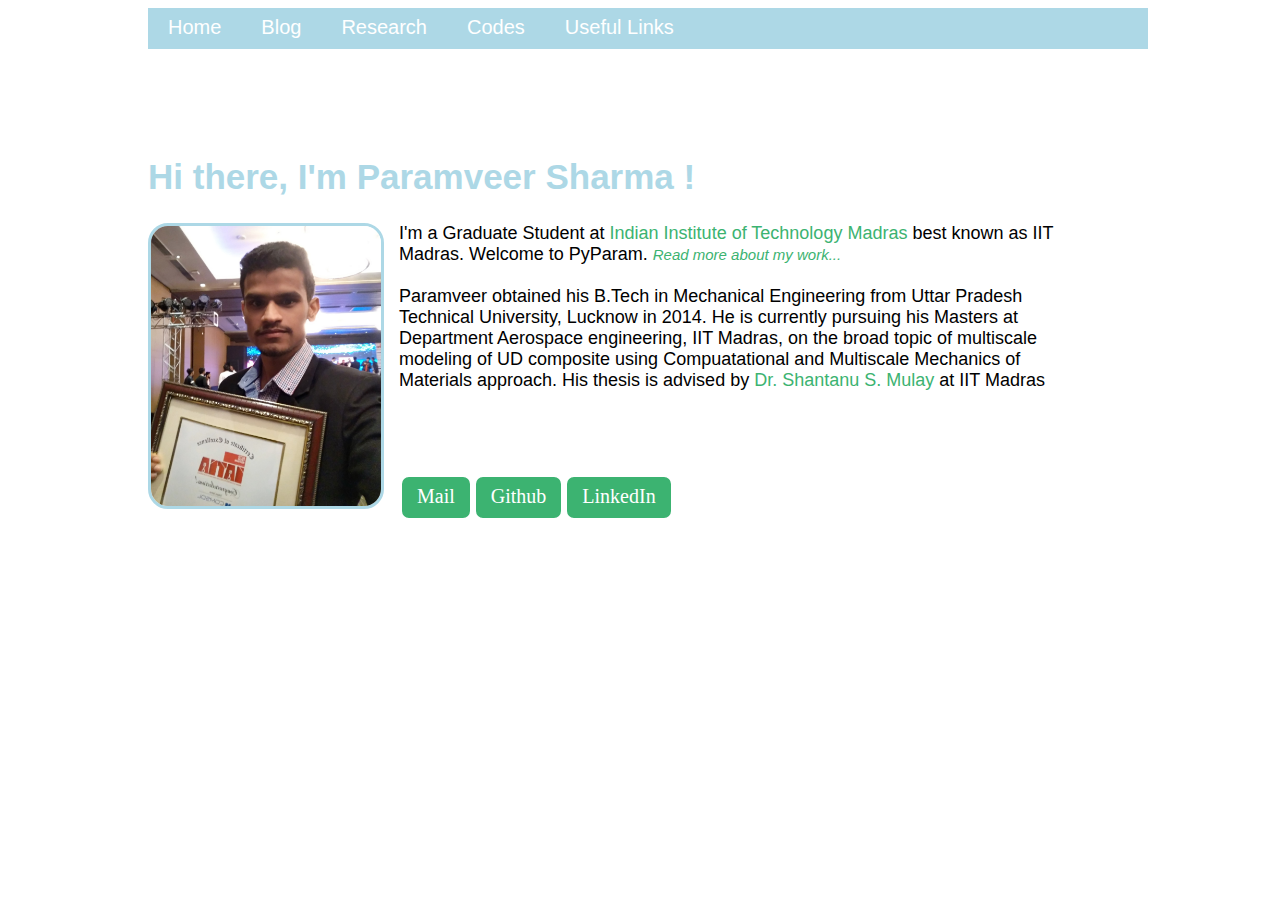
<file: index.html>
<!DOCTYPE html>
<html>
	<link href ='style.css' rel = 'stylesheet'>
	<head>
		<title>Pyparam</title>
	
	</head>
	<body>
		<header style="position: fiexed;">
		<nav>
    		<ul class='nav'>
			<li ><a href="/">Home</a></li>
        		<li><a href="/blog">Blog</a></li>
			<li><a href="/research">Research</a></li>
			<li><a href="/codes_removethisextensiontoview">Codes</a></li>
			<li><a href="/usefullinks">Useful Links</a></li>
        	</ul>
		</nav>
		<header/>
		<div class="container">
    		<div class="blurb">
        		<h1>Hi there, I'm Paramveer Sharma !</h1>
				<p><img src="admin.jpg" alt="admin" style="width:230px;height:280px;margin-right:15px;">I'm a 
					Graduate Student at <a class='inline' href='https://www.iitm.ac.in/'>Indian Institute
					of Technology Madras</a> best known as IIT Madras. Welcome to PyParam. <a class='link'
					href="/research"><em>Read more about my work...</em></a> <br /><br />Paramveer obtained 
					his B.Tech in Mechanical Engineering from Uttar Pradesh Technical University, Lucknow in 2014.
					He is currently pursuing his Masters at Department Aerospace engineering, IIT Madras, on the broad topic
					of multiscale modeling of UD composite using Compuatational and Multiscale Mechanics of Materials 
					approach. His thesis is advised by <a class='inline' href='https://ae.iitm.ac.in/~ssmulay/'>Dr. Shantanu S. Mulay</a> at IIT Madras</p>
    		</div><!-- /.blurb -->
		</div><!-- /.container -->
		<footer>
    		<ul class='foot'>
        		<li class='footer'><a href="mailto:paramveersharma9@gmail.com">Mail</a></li>
        		<li class='footer'><a href="https://github.com/pyparam">Github</a></li>
                <li class='footer'><a href="https://linkedin.com/in/paramveersharma">LinkedIn</a></li>
			</ul>
</file>
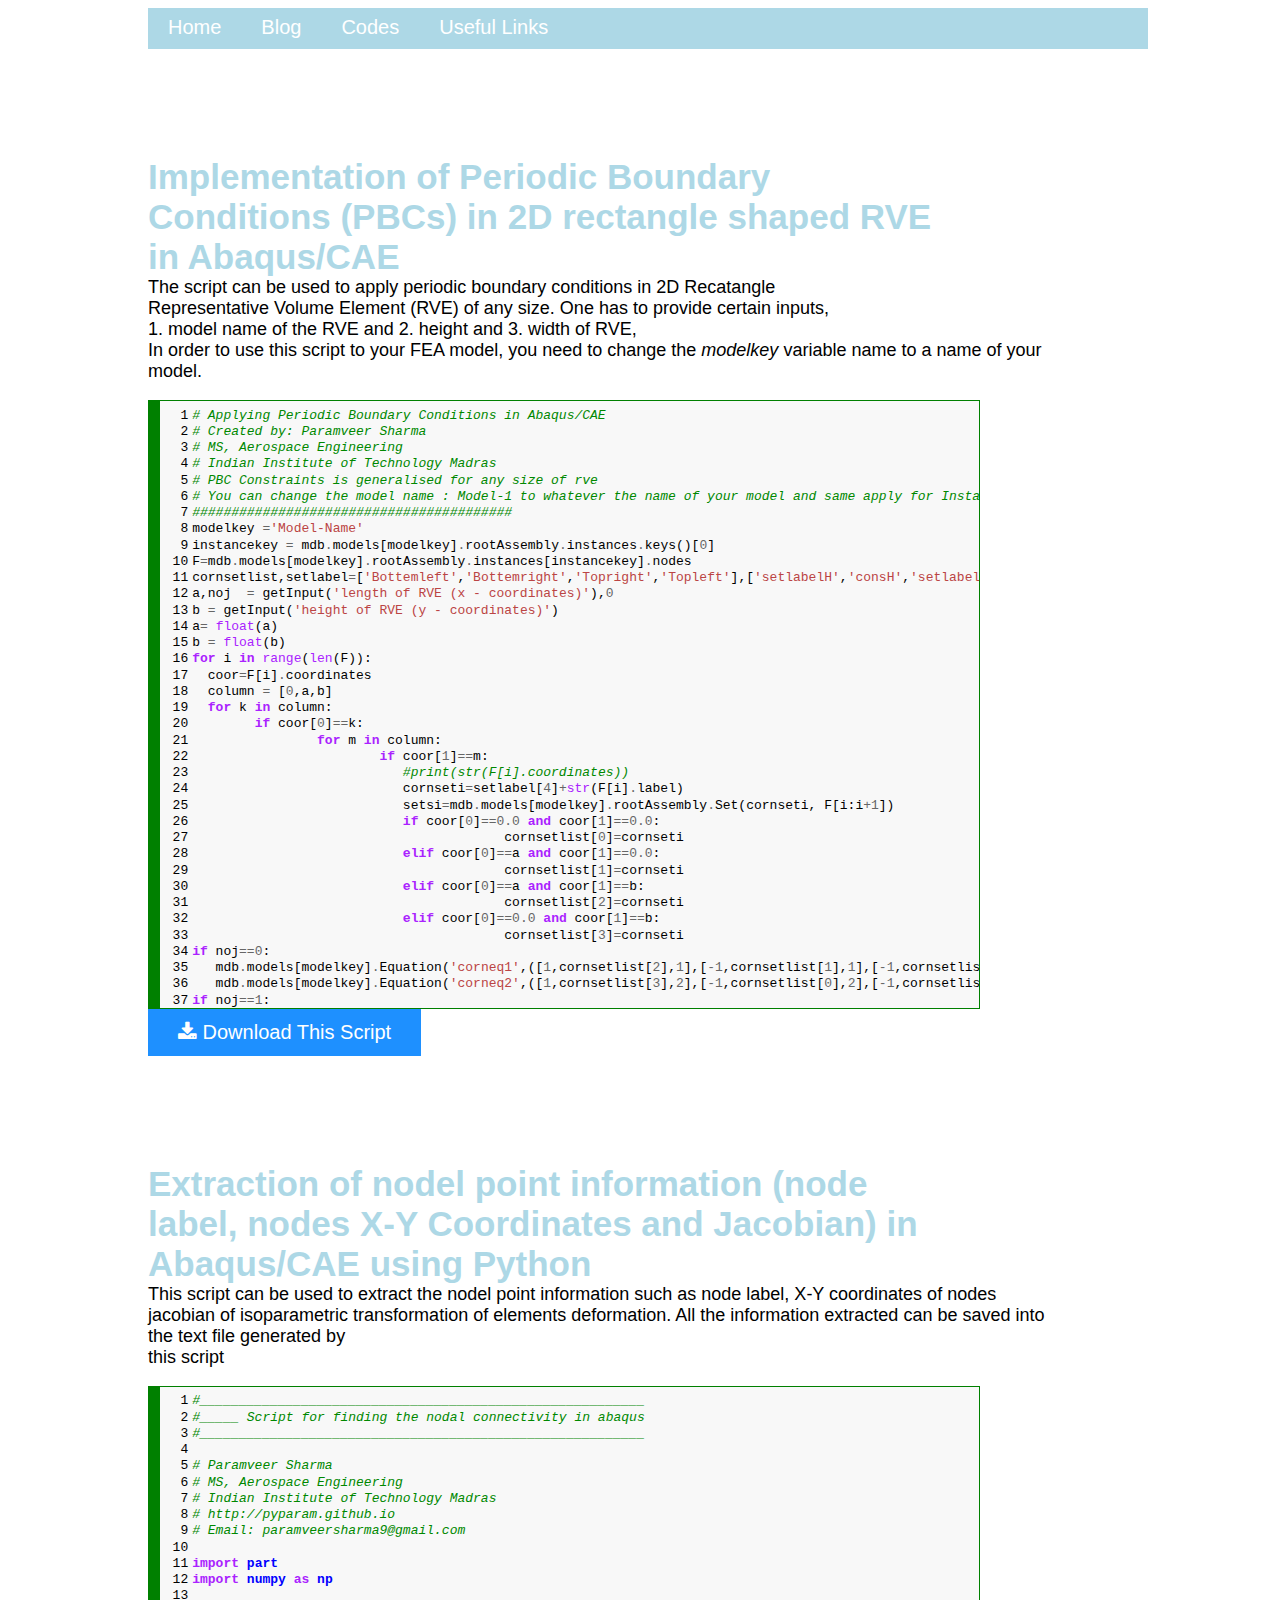
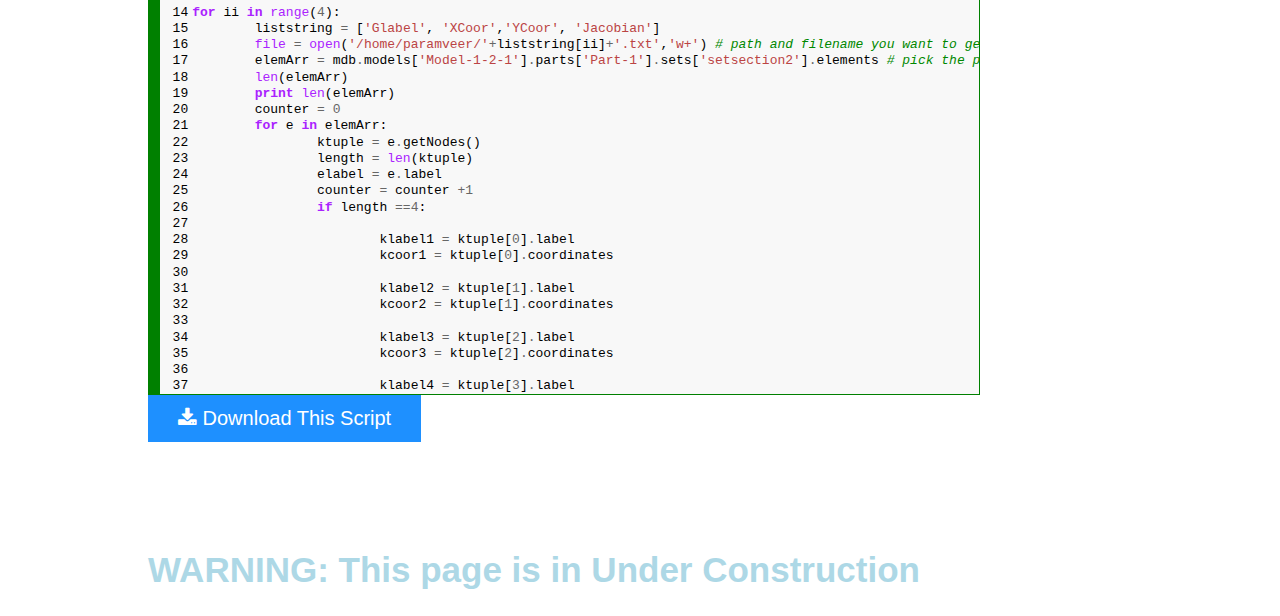
<file: codes.html>
<!DOCTYPE html>
<html>
	<link href ='style.css' rel = 'stylesheet'>
	<head>
		<title>Pyparam</title>
	<link rel="stylesheet" href="https://cdnjs.cloudflare.com/ajax/libs/font-awesome/4.7.0/css/font-awesome.min.css">
	<style>
	.btn {
    background-color: DodgerBlue;
    border: none;
    color: white;
    padding: 12px 30px;
    cursor: pointer;
    font-size: 20px;
}

/* Darker background on mouse-over */
.btn:hover {
    background-color: RoyalBlue;
}
</style>
	
	</head>
	<body>
		<nav>
    		<ul class='nav'>
        		<li ><a href="/">Home</a></li>
        		<li><a href="/blog">Blog</a></li>
			<li><a href="/codes">Codes</a></li>
			<li><a href="/usefullinks">Useful Links</a></li>
        	</ul>
		</nav>
<h1>Implementation of Periodic Boundary Conditions (PBCs) in 2D rectangle shaped RVE in Abaqus/CAE </h1><br>
		<br>
		<p> The script can be used to apply periodic boundary conditions in 2D Recatangle <br>
		 Representative Volume Element (RVE) of any size. One has to provide certain inputs,<br> 
		1. model name of the RVE and 2. height and 3. width of RVE, <br>
		In order to use this script to your FEA model, you need to change the <em>modelkey</em> variable name to 
			a name of your model. 
			
		
<!-- HTML generated using hilite.me --><div style="background: #f8f8f8; overflow:scroll;width:800px;height:600px;border:solid green;border-width:.1em .1em .1em .8em;padding:.2em .6em;"><table><tr><td><pre style="margin: 0; line-height: 125%"> 1
 2
 3
 4
 5
 6
 7
 8
 9
10
11
12
13
14
15
16
17
18
19
20
21
22
23
24
25
26
27
28
29
30
31
32
33
34
35
36
37
38
39
40
41
42
43
44
45
46
47
48
49
50
51
52
53
54
55
56
57
58
59
60
61
62
63
64
65
66
67
68
69
70
71
72
73
74
75
76
77
78
79
80
81
82
83
84
85
86
87
88</pre></td><td><pre style="margin: 0; line-height: 125%"><span style="color: #008800; font-style: italic"># Applying Periodic Boundary Conditions in Abaqus/CAE</span>
<span style="color: #008800; font-style: italic"># Created by: Paramveer Sharma</span>
<span style="color: #008800; font-style: italic"># MS, Aerospace Engineering</span>
<span style="color: #008800; font-style: italic"># Indian Institute of Technology Madras</span>
<span style="color: #008800; font-style: italic"># PBC Constraints is generalised for any size of rve </span>
<span style="color: #008800; font-style: italic"># You can change the model name : Model-1 to whatever the name of your model and same apply for Instance, 	</span>
<span style="color: #008800; font-style: italic">#########################################</span>
modelkey <span style="color: #666666">=</span><span style="color: #BB4444">&#39;Model-Name&#39;</span>
instancekey <span style="color: #666666">=</span> mdb<span style="color: #666666">.</span>models[modelkey]<span style="color: #666666">.</span>rootAssembly<span style="color: #666666">.</span>instances<span style="color: #666666">.</span>keys()[<span style="color: #666666">0</span>]
F<span style="color: #666666">=</span>mdb<span style="color: #666666">.</span>models[modelkey]<span style="color: #666666">.</span>rootAssembly<span style="color: #666666">.</span>instances[instancekey]<span style="color: #666666">.</span>nodes
cornsetlist,setlabel<span style="color: #666666">=</span>[<span style="color: #BB4444">&#39;Bottemleft&#39;</span>,<span style="color: #BB4444">&#39;Bottemright&#39;</span>,<span style="color: #BB4444">&#39;Topright&#39;</span>,<span style="color: #BB4444">&#39;Topleft&#39;</span>],[<span style="color: #BB4444">&#39;setlabelH&#39;</span>,<span style="color: #BB4444">&#39;consH&#39;</span>,<span style="color: #BB4444">&#39;setlabelV&#39;</span>,<span style="color: #BB4444">&#39;consV&#39;</span>,<span style="color: #BB4444">&#39;corn&#39;</span>,<span style="color: #BB4444">&#39;U&#39;</span>,<span style="color: #BB4444">&#39;V&#39;</span>]
a,noj  <span style="color: #666666">=</span> getInput(<span style="color: #BB4444">&#39;length of RVE (x - coordinates)&#39;</span>),<span style="color: #666666">0</span>
b <span style="color: #666666">=</span> getInput(<span style="color: #BB4444">&#39;height of RVE (y - coordinates)&#39;</span>)
a<span style="color: #666666">=</span> <span style="color: #AA22FF">float</span>(a)
b <span style="color: #666666">=</span> <span style="color: #AA22FF">float</span>(b)
<span style="color: #AA22FF; font-weight: bold">for</span> i <span style="color: #AA22FF; font-weight: bold">in</span> <span style="color: #AA22FF">range</span>(<span style="color: #AA22FF">len</span>(F)):
  coor<span style="color: #666666">=</span>F[i]<span style="color: #666666">.</span>coordinates
  column <span style="color: #666666">=</span> [<span style="color: #666666">0</span>,a,b]
  <span style="color: #AA22FF; font-weight: bold">for</span> k <span style="color: #AA22FF; font-weight: bold">in</span> column:
	<span style="color: #AA22FF; font-weight: bold">if</span> coor[<span style="color: #666666">0</span>]<span style="color: #666666">==</span>k:
		<span style="color: #AA22FF; font-weight: bold">for</span> m <span style="color: #AA22FF; font-weight: bold">in</span> column:
			<span style="color: #AA22FF; font-weight: bold">if</span> coor[<span style="color: #666666">1</span>]<span style="color: #666666">==</span>m:
			   <span style="color: #008800; font-style: italic">#print(str(F[i].coordinates))</span>
			   cornseti<span style="color: #666666">=</span>setlabel[<span style="color: #666666">4</span>]<span style="color: #666666">+</span><span style="color: #AA22FF">str</span>(F[i]<span style="color: #666666">.</span>label)
			   setsi<span style="color: #666666">=</span>mdb<span style="color: #666666">.</span>models[modelkey]<span style="color: #666666">.</span>rootAssembly<span style="color: #666666">.</span>Set(cornseti, F[i:i<span style="color: #666666">+1</span>])
			   <span style="color: #AA22FF; font-weight: bold">if</span> coor[<span style="color: #666666">0</span>]<span style="color: #666666">==0.0</span> <span style="color: #AA22FF; font-weight: bold">and</span> coor[<span style="color: #666666">1</span>]<span style="color: #666666">==0.0</span>:
					cornsetlist[<span style="color: #666666">0</span>]<span style="color: #666666">=</span>cornseti
			   <span style="color: #AA22FF; font-weight: bold">elif</span> coor[<span style="color: #666666">0</span>]<span style="color: #666666">==</span>a <span style="color: #AA22FF; font-weight: bold">and</span> coor[<span style="color: #666666">1</span>]<span style="color: #666666">==0.0</span>:
					cornsetlist[<span style="color: #666666">1</span>]<span style="color: #666666">=</span>cornseti
			   <span style="color: #AA22FF; font-weight: bold">elif</span> coor[<span style="color: #666666">0</span>]<span style="color: #666666">==</span>a <span style="color: #AA22FF; font-weight: bold">and</span> coor[<span style="color: #666666">1</span>]<span style="color: #666666">==</span>b:
					cornsetlist[<span style="color: #666666">2</span>]<span style="color: #666666">=</span>cornseti
			   <span style="color: #AA22FF; font-weight: bold">elif</span> coor[<span style="color: #666666">0</span>]<span style="color: #666666">==0.0</span> <span style="color: #AA22FF; font-weight: bold">and</span> coor[<span style="color: #666666">1</span>]<span style="color: #666666">==</span>b:
					cornsetlist[<span style="color: #666666">3</span>]<span style="color: #666666">=</span>cornseti
<span style="color: #AA22FF; font-weight: bold">if</span> noj<span style="color: #666666">==0</span>:
   mdb<span style="color: #666666">.</span>models[modelkey]<span style="color: #666666">.</span>Equation(<span style="color: #BB4444">&#39;corneq1&#39;</span>,([<span style="color: #666666">1</span>,cornsetlist[<span style="color: #666666">2</span>],<span style="color: #666666">1</span>],[<span style="color: #666666">-1</span>,cornsetlist[<span style="color: #666666">1</span>],<span style="color: #666666">1</span>],[<span style="color: #666666">-1</span>,cornsetlist[<span style="color: #666666">3</span>],<span style="color: #666666">1</span>],[<span style="color: #666666">1</span>,cornsetlist[<span style="color: #666666">0</span>],<span style="color: #666666">1</span>]))
   mdb<span style="color: #666666">.</span>models[modelkey]<span style="color: #666666">.</span>Equation(<span style="color: #BB4444">&#39;corneq2&#39;</span>,([<span style="color: #666666">1</span>,cornsetlist[<span style="color: #666666">3</span>],<span style="color: #666666">2</span>],[<span style="color: #666666">-1</span>,cornsetlist[<span style="color: #666666">0</span>],<span style="color: #666666">2</span>],[<span style="color: #666666">-1</span>,cornsetlist[<span style="color: #666666">2</span>],<span style="color: #666666">2</span>],[<span style="color: #666666">1</span>,cornsetlist[<span style="color: #666666">1</span>],<span style="color: #666666">2</span>]))
<span style="color: #AA22FF; font-weight: bold">if</span> noj<span style="color: #666666">==1</span>:
   mdb<span style="color: #666666">.</span>models[modelkey]<span style="color: #666666">.</span>Equation(<span style="color: #BB4444">&#39;corneq1&#39;</span>,([<span style="color: #666666">1</span>,cornsetlist[<span style="color: #666666">1</span>],<span style="color: #666666">1</span>],[<span style="color: #666666">-1</span>,cornsetlist[<span style="color: #666666">2</span>],<span style="color: #666666">1</span>],[<span style="color: #666666">-1</span>,cornsetlist[<span style="color: #666666">3</span>],<span style="color: #666666">1</span>],[<span style="color: #666666">1</span>,cornsetlist[<span style="color: #666666">0</span>],<span style="color: #666666">1</span>]))
   mdb<span style="color: #666666">.</span>models[modelkey]<span style="color: #666666">.</span>Equation(<span style="color: #BB4444">&#39;corneq2&#39;</span>,([<span style="color: #666666">1</span>,cornsetlist[<span style="color: #666666">2</span>],<span style="color: #666666">2</span>],[<span style="color: #666666">-1</span>,cornsetlist[<span style="color: #666666">1</span>],<span style="color: #666666">2</span>],[<span style="color: #666666">-1</span>,cornsetlist[<span style="color: #666666">3</span>],<span style="color: #666666">2</span>],[<span style="color: #666666">1</span>,cornsetlist[<span style="color: #666666">0</span>],<span style="color: #666666">2</span>]))
<span style="color: #AA22FF; font-weight: bold">if</span> noj<span style="color: #666666">==2</span>:
  mdb<span style="color: #666666">.</span>models[modelkey]<span style="color: #666666">.</span>Equation(<span style="color: #BB4444">&#39;corneq1&#39;</span>,([<span style="color: #666666">1</span>,cornsetlist[<span style="color: #666666">2</span>],<span style="color: #666666">1</span>],[<span style="color: #666666">-1</span>,cornsetlist[<span style="color: #666666">1</span>],<span style="color: #666666">1</span>],[<span style="color: #666666">-1</span>,cornsetlist[<span style="color: #666666">3</span>],<span style="color: #666666">1</span>],[<span style="color: #666666">1</span>,cornsetlist[<span style="color: #666666">0</span>],<span style="color: #666666">1</span>]))
  mdb<span style="color: #666666">.</span>models[modelkey]<span style="color: #666666">.</span>Equation(<span style="color: #BB4444">&#39;corneq2&#39;</span>,([<span style="color: #666666">1</span>,cornsetlist[<span style="color: #666666">2</span>],<span style="color: #666666">2</span>],[<span style="color: #666666">-1</span>,cornsetlist[<span style="color: #666666">1</span>],<span style="color: #666666">2</span>],[<span style="color: #666666">-1</span>,cornsetlist[<span style="color: #666666">3</span>],<span style="color: #666666">2</span>],[<span style="color: #666666">1</span>,cornsetlist[<span style="color: #666666">0</span>],<span style="color: #666666">2</span>]))
column <span style="color: #666666">=</span> [<span style="color: #666666">0</span>,a,b]
l1,l2,l3,l4<span style="color: #666666">=</span>[],[],[],[] <span style="color: #008800; font-style: italic">###l1,l2,l3,l4 is list of node index position which situated at Bottem, Top, Right and Left respectively.</span>
<span style="color: #AA22FF; font-weight: bold">for</span> i <span style="color: #AA22FF; font-weight: bold">in</span> <span style="color: #AA22FF">range</span>(<span style="color: #AA22FF">len</span>(F)):
	coor<span style="color: #666666">=</span>F[i]<span style="color: #666666">.</span>coordinates
	<span style="color: #AA22FF; font-weight: bold">if</span> coor[<span style="color: #666666">1</span>]<span style="color: #666666">==0</span>:
		<span style="color: #AA22FF; font-weight: bold">if</span> coor[<span style="color: #666666">0</span>]<span style="color: #666666">!=0</span> <span style="color: #AA22FF; font-weight: bold">and</span> coor[<span style="color: #666666">0</span>]<span style="color: #666666">!=</span>a:
			l2<span style="color: #666666">.</span>append(i);
	<span style="color: #AA22FF; font-weight: bold">if</span> coor[<span style="color: #666666">1</span>]<span style="color: #666666">==</span>b:
		<span style="color: #AA22FF; font-weight: bold">if</span> coor[<span style="color: #666666">0</span>]<span style="color: #666666">!=0</span> <span style="color: #AA22FF; font-weight: bold">and</span> coor[<span style="color: #666666">0</span>]<span style="color: #666666">!=</span>a:
			l1<span style="color: #666666">.</span>append(i);
	<span style="color: #AA22FF; font-weight: bold">if</span> coor[<span style="color: #666666">0</span>]<span style="color: #666666">==0</span>:
		<span style="color: #AA22FF; font-weight: bold">if</span> coor[<span style="color: #666666">1</span>]<span style="color: #666666">!=0</span> <span style="color: #AA22FF; font-weight: bold">and</span> coor[<span style="color: #666666">1</span>]<span style="color: #666666">!=</span>b:
			l4<span style="color: #666666">.</span>append(i);
	<span style="color: #AA22FF; font-weight: bold">if</span> coor[<span style="color: #666666">0</span>]<span style="color: #666666">==</span>a:
		<span style="color: #AA22FF; font-weight: bold">if</span> coor[<span style="color: #666666">1</span>]<span style="color: #666666">!=0</span> <span style="color: #AA22FF; font-weight: bold">and</span> coor[<span style="color: #666666">1</span>]<span style="color: #666666">!=</span>b:
			l3<span style="color: #666666">.</span>append(i);

<span style="color: #AA22FF; font-weight: bold">for</span> i <span style="color: #AA22FF; font-weight: bold">in</span> <span style="color: #AA22FF">range</span>(<span style="color: #AA22FF">len</span>(l1)):
	coor1<span style="color: #666666">=</span>F[l1[i]]<span style="color: #666666">.</span>coordinates
	<span style="color: #AA22FF; font-weight: bold">for</span> j <span style="color: #AA22FF; font-weight: bold">in</span> <span style="color: #AA22FF">range</span>(<span style="color: #AA22FF">len</span>(l2)):
		coor2<span style="color: #666666">=</span>F[l2[j]]<span style="color: #666666">.</span>coordinates
		<span style="color: #AA22FF; font-weight: bold">if</span> coor1[<span style="color: #666666">0</span>] <span style="color: #666666">==</span> coor2[<span style="color: #666666">0</span>]:
			setlabeli<span style="color: #666666">=</span>setlabel[<span style="color: #666666">0</span>]<span style="color: #666666">+</span><span style="color: #AA22FF">str</span>(F[l1[i]]<span style="color: #666666">.</span>label)
			setlabelj<span style="color: #666666">=</span>setlabel[<span style="color: #666666">0</span>]<span style="color: #666666">+</span><span style="color: #AA22FF">str</span>(F[l2[j]]<span style="color: #666666">.</span>label)
			cequation1<span style="color: #666666">=</span>setlabel[<span style="color: #666666">1</span>]<span style="color: #666666">+</span><span style="color: #AA22FF">str</span>(F[l1[i]]<span style="color: #666666">.</span>label)<span style="color: #666666">+</span>setlabel[<span style="color: #666666">5</span>]<span style="color: #666666">+</span><span style="color: #AA22FF">str</span>(F[l2[j]]<span style="color: #666666">.</span>label)
			cequation2<span style="color: #666666">=</span>setlabel[<span style="color: #666666">1</span>]<span style="color: #666666">+</span><span style="color: #AA22FF">str</span>(F[l1[i]]<span style="color: #666666">.</span>label)<span style="color: #666666">+</span>setlabel[<span style="color: #666666">6</span>]<span style="color: #666666">+</span><span style="color: #AA22FF">str</span>(F[l2[j]]<span style="color: #666666">.</span>label)
			setsi<span style="color: #666666">=</span>mdb<span style="color: #666666">.</span>models[modelkey]<span style="color: #666666">.</span>rootAssembly<span style="color: #666666">.</span>Set(setlabeli, F[l1[i]:l1[i]<span style="color: #666666">+1</span>])
			setsj<span style="color: #666666">=</span>mdb<span style="color: #666666">.</span>models[modelkey]<span style="color: #666666">.</span>rootAssembly<span style="color: #666666">.</span>Set(setlabelj, F[l2[j]:l2[j]<span style="color: #666666">+1</span>])
			mdb<span style="color: #666666">.</span>models[modelkey]<span style="color: #666666">.</span>Equation(cequation1,([<span style="color: #666666">1</span>,setlabeli,<span style="color: #666666">1</span>],[<span style="color: #666666">-1</span>,setlabelj,<span style="color: #666666">1</span>],[<span style="color: #666666">-1</span>,cornsetlist[<span style="color: #666666">3</span>],<span style="color: #666666">1</span>],[<span style="color: #666666">1</span>,cornsetlist[<span style="color: #666666">0</span>],<span style="color: #666666">1</span>]))
			mdb<span style="color: #666666">.</span>models[modelkey]<span style="color: #666666">.</span>Equation(cequation2,([<span style="color: #666666">1</span>,setlabeli,<span style="color: #666666">2</span>],[<span style="color: #666666">-1</span>,setlabelj,<span style="color: #666666">2</span>],[<span style="color: #666666">-1</span>,cornsetlist[<span style="color: #666666">3</span>],<span style="color: #666666">2</span>],[<span style="color: #666666">1</span>,cornsetlist[<span style="color: #666666">0</span>],<span style="color: #666666">2</span>]))				
<span style="color: #AA22FF; font-weight: bold">for</span> i <span style="color: #AA22FF; font-weight: bold">in</span> <span style="color: #AA22FF">range</span>(<span style="color: #AA22FF">len</span>(l3)):
	coor1<span style="color: #666666">=</span>F[l3[i]]<span style="color: #666666">.</span>coordinates
	<span style="color: #AA22FF; font-weight: bold">for</span> j <span style="color: #AA22FF; font-weight: bold">in</span> <span style="color: #AA22FF">range</span>(<span style="color: #AA22FF">len</span>(l4)):
		coor2<span style="color: #666666">=</span>F[l4[j]]<span style="color: #666666">.</span>coordinates
		<span style="color: #AA22FF; font-weight: bold">if</span> coor1[<span style="color: #666666">1</span>] <span style="color: #666666">==</span> coor2[<span style="color: #666666">1</span>]:
			setlabeli<span style="color: #666666">=</span>setlabel[<span style="color: #666666">2</span>]<span style="color: #666666">+</span><span style="color: #AA22FF">str</span>(F[l3[i]]<span style="color: #666666">.</span>label)
			setlabelj<span style="color: #666666">=</span>setlabel[<span style="color: #666666">2</span>]<span style="color: #666666">+</span><span style="color: #AA22FF">str</span>(F[l4[j]]<span style="color: #666666">.</span>label)
			cequation1<span style="color: #666666">=</span>setlabel[<span style="color: #666666">3</span>]<span style="color: #666666">+</span><span style="color: #AA22FF">str</span>(F[l3[i]]<span style="color: #666666">.</span>label)<span style="color: #666666">+</span>setlabel[<span style="color: #666666">5</span>]<span style="color: #666666">+</span><span style="color: #AA22FF">str</span>(F[l4[j]]<span style="color: #666666">.</span>label)
			cequation2<span style="color: #666666">=</span>setlabel[<span style="color: #666666">3</span>]<span style="color: #666666">+</span><span style="color: #AA22FF">str</span>(F[l3[i]]<span style="color: #666666">.</span>label)<span style="color: #666666">+</span>setlabel[<span style="color: #666666">6</span>]<span style="color: #666666">+</span><span style="color: #AA22FF">str</span>(F[l4[j]]<span style="color: #666666">.</span>label)
			setsi<span style="color: #666666">=</span>mdb<span style="color: #666666">.</span>models[modelkey]<span style="color: #666666">.</span>rootAssembly<span style="color: #666666">.</span>Set(setlabeli, F[l3[i]:l3[i]<span style="color: #666666">+1</span>])
			setsj<span style="color: #666666">=</span>mdb<span style="color: #666666">.</span>models[modelkey]<span style="color: #666666">.</span>rootAssembly<span style="color: #666666">.</span>Set(setlabelj, F[l4[j]:l4[j]<span style="color: #666666">+1</span>])
			mdb<span style="color: #666666">.</span>models[modelkey]<span style="color: #666666">.</span>Equation(cequation1,([<span style="color: #666666">1</span>,setlabeli,<span style="color: #666666">1</span>],[<span style="color: #666666">-1</span>,setlabelj,<span style="color: #666666">1</span>],[<span style="color: #666666">-1</span>,cornsetlist[<span style="color: #666666">1</span>],<span style="color: #666666">1</span>],[<span style="color: #666666">1</span>,cornsetlist[<span style="color: #666666">0</span>],<span style="color: #666666">1</span>]))
			mdb<span style="color: #666666">.</span>models[modelkey]<span style="color: #666666">.</span>Equation(cequation2,([<span style="color: #666666">1</span>,setlabeli,<span style="color: #666666">2</span>],[<span style="color: #666666">-1</span>,setlabelj,<span style="color: #666666">2</span>],[<span style="color: #666666">-1</span>,cornsetlist[<span style="color: #666666">1</span>],<span style="color: #666666">2</span>],[<span style="color: #666666">1</span>,cornsetlist[<span style="color: #666666">0</span>],<span style="color: #666666">2</span>]))
<span style="color: #008800; font-style: italic">####################################################################</span>
<span style="color: #008800; font-style: italic">#PBC Constraints end</span>
<span style="color: #008800; font-style: italic">###################################################################</span>
</pre></td></tr></table></div>
<button class="btn"><i class="fa fa-download"></i> Download This Script</button>

<h1>Extraction of nodel point information (node label, nodes X-Y Coordinates and Jacobian) in Abaqus/CAE using Python</h1><br>
		<br>
<p> This script can be used to extract the nodel point information such as node label, X-Y coordinates of nodes<br>
	jacobian of isoparametric transformation of elements deformation. All the information extracted can be saved into the text file generated by <br>
		this script</p>
<!-- HTML generated using hilite.me --><div style="background: #f8f8f8; overflow:scroll;width:800px;height:600px;border:solid green;border-width:.1em .1em .1em .8em;padding:.2em .6em;"><table><tr><td><pre style="margin: 0; line-height: 125%"> 1
 2
 3
 4
 5
 6
 7
 8
 9
10
11
12
13
14
15
16
17
18
19
20
21
22
23
24
25
26
27
28
29
30
31
32
33
34
35
36
37
38
39
40
41
42
43
44
45
46
47
48
49
50
51
52
53
54
55
56
57
58
59
60
61
62
63
64
65
66
67
68
69
70
71
72
73
74
75
76
77
78
79</pre></td><td><pre style="margin: 0; line-height: 125%"><span style="color: #008800; font-style: italic">#_________________________________________________________</span>
<span style="color: #008800; font-style: italic">#_____ Script for finding the nodal connectivity in abaqus</span>
<span style="color: #008800; font-style: italic">#_________________________________________________________ </span>

<span style="color: #008800; font-style: italic"># Paramveer Sharma</span>
<span style="color: #008800; font-style: italic"># MS, Aerospace Engineering</span>
<span style="color: #008800; font-style: italic"># Indian Institute of Technology Madras</span>
<span style="color: #008800; font-style: italic"># http://pyparam.github.io </span>
<span style="color: #008800; font-style: italic"># Email: paramveersharma9@gmail.com</span>

<span style="color: #AA22FF; font-weight: bold">import</span> <span style="color: #0000FF; font-weight: bold">part</span>
<span style="color: #AA22FF; font-weight: bold">import</span> <span style="color: #0000FF; font-weight: bold">numpy</span> <span style="color: #AA22FF; font-weight: bold">as</span> <span style="color: #0000FF; font-weight: bold">np</span> 

<span style="color: #AA22FF; font-weight: bold">for</span> ii <span style="color: #AA22FF; font-weight: bold">in</span> <span style="color: #AA22FF">range</span>(<span style="color: #666666">4</span>):
	liststring <span style="color: #666666">=</span> [<span style="color: #BB4444">&#39;Glabel&#39;</span>, <span style="color: #BB4444">&#39;XCoor&#39;</span>,<span style="color: #BB4444">&#39;YCoor&#39;</span>, <span style="color: #BB4444">&#39;Jacobian&#39;</span>]
	<span style="color: #AA22FF">file</span> <span style="color: #666666">=</span> <span style="color: #AA22FF">open</span>(<span style="color: #BB4444">&#39;/home/paramveer/&#39;</span><span style="color: #666666">+</span>liststring[ii]<span style="color: #666666">+</span><span style="color: #BB4444">&#39;.txt&#39;</span>,<span style="color: #BB4444">&#39;w+&#39;</span>) <span style="color: #008800; font-style: italic"># path and filename you want to generate</span>
	elemArr <span style="color: #666666">=</span> mdb<span style="color: #666666">.</span>models[<span style="color: #BB4444">&#39;Model-1-2-1&#39;</span>]<span style="color: #666666">.</span>parts[<span style="color: #BB4444">&#39;Part-1&#39;</span>]<span style="color: #666666">.</span>sets[<span style="color: #BB4444">&#39;setsection2&#39;</span>]<span style="color: #666666">.</span>elements <span style="color: #008800; font-style: italic"># pick the part you want to analyse</span>
	<span style="color: #AA22FF">len</span>(elemArr)
	<span style="color: #AA22FF; font-weight: bold">print</span> <span style="color: #AA22FF">len</span>(elemArr)
	counter <span style="color: #666666">=</span> <span style="color: #666666">0</span>	  
	<span style="color: #AA22FF; font-weight: bold">for</span> e <span style="color: #AA22FF; font-weight: bold">in</span> elemArr:
		ktuple <span style="color: #666666">=</span> e<span style="color: #666666">.</span>getNodes()
		length <span style="color: #666666">=</span> <span style="color: #AA22FF">len</span>(ktuple)
		elabel <span style="color: #666666">=</span> e<span style="color: #666666">.</span>label
		counter <span style="color: #666666">=</span> counter <span style="color: #666666">+1</span>
		<span style="color: #AA22FF; font-weight: bold">if</span> length <span style="color: #666666">==4</span>:
			
			klabel1 <span style="color: #666666">=</span> ktuple[<span style="color: #666666">0</span>]<span style="color: #666666">.</span>label
			kcoor1 <span style="color: #666666">=</span> ktuple[<span style="color: #666666">0</span>]<span style="color: #666666">.</span>coordinates
	
			klabel2 <span style="color: #666666">=</span> ktuple[<span style="color: #666666">1</span>]<span style="color: #666666">.</span>label
			kcoor2 <span style="color: #666666">=</span> ktuple[<span style="color: #666666">1</span>]<span style="color: #666666">.</span>coordinates
	
			klabel3 <span style="color: #666666">=</span> ktuple[<span style="color: #666666">2</span>]<span style="color: #666666">.</span>label
			kcoor3 <span style="color: #666666">=</span> ktuple[<span style="color: #666666">2</span>]<span style="color: #666666">.</span>coordinates
	
			klabel4 <span style="color: #666666">=</span> ktuple[<span style="color: #666666">3</span>]<span style="color: #666666">.</span>label
			kcoor4 <span style="color: #666666">=</span> ktuple[<span style="color: #666666">3</span>]<span style="color: #666666">.</span>coordinates
			
	                s, t<span style="color: #666666">=</span> <span style="color: #666666">0</span> , <span style="color: #666666">0</span>
			X <span style="color: #666666">=</span> np<span style="color: #666666">.</span>array([[kcoor1[<span style="color: #666666">0</span>], kcoor2[<span style="color: #666666">0</span>], kcoor3[<span style="color: #666666">0</span>], kcoor4[<span style="color: #666666">0</span>]]])
			Y <span style="color: #666666">=</span> np<span style="color: #666666">.</span>transpose([[kcoor1[<span style="color: #666666">1</span>],kcoor2[<span style="color: #666666">1</span>],kcoor3[<span style="color: #666666">1</span>],kcoor4[<span style="color: #666666">1</span>]]])
			guass_x <span style="color: #666666">=</span> (kcoor1[<span style="color: #666666">0</span>] <span style="color: #666666">+</span> kcoor2[<span style="color: #666666">0</span>] <span style="color: #666666">+</span>kcoor3[<span style="color: #666666">0</span>] <span style="color: #666666">+</span> kcoor4[<span style="color: #666666">0</span>])<span style="color: #666666">/4.0</span>
			guass_y <span style="color: #666666">=</span> (kcoor1[<span style="color: #666666">1</span>] <span style="color: #666666">+</span> kcoor2[<span style="color: #666666">1</span>] <span style="color: #666666">+</span>kcoor3[<span style="color: #666666">1</span>] <span style="color: #666666">+</span> kcoor4[<span style="color: #666666">1</span>])<span style="color: #666666">/4.0</span>
	
			r1 , r2 <span style="color: #666666">=</span> [<span style="color: #666666">0</span>, <span style="color: #666666">1-</span>t, t<span style="color: #666666">-</span>s, s<span style="color: #666666">-1</span>], [t<span style="color: #666666">-1</span>, <span style="color: #666666">0</span> , s<span style="color: #666666">+1</span>, <span style="color: #666666">-</span>s<span style="color: #666666">-</span>t]
			r3 , r4 <span style="color: #666666">=</span>  [s<span style="color: #666666">-</span>t, <span style="color: #666666">-</span>s<span style="color: #666666">-1</span>, <span style="color: #666666">0</span>, t<span style="color: #666666">+1</span>], [<span style="color: #666666">1-</span>s, s<span style="color: #666666">+</span>t, <span style="color: #666666">-</span>t<span style="color: #666666">-1</span>, <span style="color: #666666">0</span>]
			isomatrix <span style="color: #666666">=</span> np<span style="color: #666666">.</span>array([r1,r2,r3,r4])
	
			temp <span style="color: #666666">=</span> X<span style="color: #666666">.</span>dot(isomatrix)
			jacobian <span style="color: #666666">=</span> (<span style="color: #666666">1.0/8.0</span>)<span style="color: #666666">*</span>(temp<span style="color: #666666">.</span>dot(Y))
			area <span style="color: #666666">=</span> (<span style="color: #666666">1.0/2.0</span>)<span style="color: #666666">*</span>(kcoor1[<span style="color: #666666">0</span>]<span style="color: #666666">*</span>kcoor2[<span style="color: #666666">1</span>]<span style="color: #666666">+</span>kcoor2[<span style="color: #666666">0</span>]<span style="color: #666666">*</span>kcoor3[<span style="color: #666666">1</span>]<span style="color: #666666">+</span>kcoor3[<span style="color: #666666">0</span>]<span style="color: #666666">*</span>kcoor4[<span style="color: #666666">1</span>]<span style="color: #666666">+</span>kcoor4[<span style="color: #666666">0</span>]<span style="color: #666666">*</span>kcoor1[<span style="color: #666666">1</span>]<span style="color: #666666">-</span>kcoor2[<span style="color: #666666">0</span>]<span style="color: #666666">*</span>kcoor1[<span style="color: #666666">1</span>]<span style="color: #666666">-</span>kcoor3[<span style="color: #666666">0</span>]<span style="color: #666666">*</span>kcoor2[<span style="color: #666666">1</span>]<span style="color: #666666">-</span>kcoor4[<span style="color: #666666">0</span>]<span style="color: #666666">*</span>kcoor3[<span style="color: #666666">1</span>]<span style="color: #666666">-</span>kcoor1[<span style="color: #666666">0</span>]<span style="color: #666666">*</span>kcoor4[<span style="color: #666666">1</span>])
			<span style="color: #AA22FF; font-weight: bold">if</span> area<span style="color: #666666">&lt;0.0</span>:
				area <span style="color: #666666">=</span> (<span style="color: #666666">-1.0</span>)<span style="color: #666666">*</span>area
			listout <span style="color: #666666">=</span> [elabel, guass_x,guass_y,jacobian]
	                <span style="color: #AA22FF">file</span><span style="color: #666666">.</span>write(<span style="color: #BB4444">&#39;</span><span style="color: #BB6688; font-weight: bold">%g</span><span style="color: #BB6622; font-weight: bold">\n</span><span style="color: #BB4444">&#39;</span> <span style="color: #666666">%</span> (listout[ii]))
		<span style="color: #AA22FF; font-weight: bold">else</span>:
			
			klabel1 <span style="color: #666666">=</span> ktuple[<span style="color: #666666">0</span>]<span style="color: #666666">.</span>label
			kcoor1 <span style="color: #666666">=</span> ktuple[<span style="color: #666666">0</span>]<span style="color: #666666">.</span>coordinates
	
			klabel2 <span style="color: #666666">=</span> ktuple[<span style="color: #666666">1</span>]<span style="color: #666666">.</span>label
			kcoor2 <span style="color: #666666">=</span> ktuple[<span style="color: #666666">1</span>]<span style="color: #666666">.</span>coordinates
	
			klabel3 <span style="color: #666666">=</span> ktuple[<span style="color: #666666">2</span>]<span style="color: #666666">.</span>label
			kcoor3 <span style="color: #666666">=</span> ktuple[<span style="color: #666666">2</span>]<span style="color: #666666">.</span>coordinates
			
	                zeta1, zeta2, zeta3<span style="color: #666666">=</span> (<span style="color: #666666">1.0/3.0</span>) , (<span style="color: #666666">1.0/3.0</span>), (<span style="color: #666666">1.0/3.0</span>)
			X <span style="color: #666666">=</span> np<span style="color: #666666">.</span>array([[kcoor1[<span style="color: #666666">0</span>], kcoor2[<span style="color: #666666">0</span>], kcoor3[<span style="color: #666666">0</span>]]])
			Y <span style="color: #666666">=</span> np<span style="color: #666666">.</span>transpose([[kcoor1[<span style="color: #666666">1</span>],kcoor2[<span style="color: #666666">1</span>],kcoor3[<span style="color: #666666">1</span>]]])
			guass_x <span style="color: #666666">=</span> kcoor1[<span style="color: #666666">0</span>]<span style="color: #666666">*</span>zeta1 <span style="color: #666666">+</span>kcoor2[<span style="color: #666666">0</span>]<span style="color: #666666">*</span>zeta2 <span style="color: #666666">+</span>kcoor3[<span style="color: #666666">0</span>]<span style="color: #666666">*</span>zeta3
			guass_y <span style="color: #666666">=</span> kcoor1[<span style="color: #666666">1</span>]<span style="color: #666666">*</span>zeta1 <span style="color: #666666">+</span>kcoor2[<span style="color: #666666">1</span>]<span style="color: #666666">*</span>zeta2 <span style="color: #666666">+</span>kcoor3[<span style="color: #666666">1</span>]<span style="color: #666666">*</span>zeta3
			jacobian <span style="color: #666666">=</span> (<span style="color: #666666">1.0/2.0</span>)<span style="color: #666666">*</span>((kcoor2[<span style="color: #666666">0</span>]<span style="color: #666666">*</span>kcoor3[<span style="color: #666666">1</span>]<span style="color: #666666">-</span>kcoor2[<span style="color: #666666">1</span>]<span style="color: #666666">*</span>kcoor3[<span style="color: #666666">0</span>])<span style="color: #666666">+</span>(kcoor3[<span style="color: #666666">0</span>]<span style="color: #666666">*</span>kcoor1[<span style="color: #666666">1</span>]<span style="color: #666666">-</span>kcoor1[<span style="color: #666666">0</span>]<span style="color: #666666">*</span>kcoor3[<span style="color: #666666">1</span>]) <span style="color: #666666">+</span>(kcoor1[<span style="color: #666666">0</span>]<span style="color: #666666">*</span>kcoor2[<span style="color: #666666">1</span>]<span style="color: #666666">-</span>kcoor2[<span style="color: #666666">0</span>]<span style="color: #666666">*</span>kcoor1[<span style="color: #666666">1</span>]))
			area <span style="color: #666666">=</span> jacobian


			listout <span style="color: #666666">=</span> [elabel, guass_x,guass_y,jacobian]
			<span style="color: #AA22FF">file</span><span style="color: #666666">.</span>write(<span style="color: #BB4444">&#39;</span><span style="color: #BB6688; font-weight: bold">%g</span><span style="color: #BB6622; font-weight: bold">\n</span><span style="color: #BB4444">&#39;</span> <span style="color: #666666">%</span> (listout[ii]))		
	<span style="color: #AA22FF">file</span><span style="color: #666666">.</span>close()			
</pre></td></tr></table></div>

<button class="btn"><i class="fa fa-download"></i> Download This Script</button>

<h1>WARNING: This page is in Under Construction</h1>
</file>
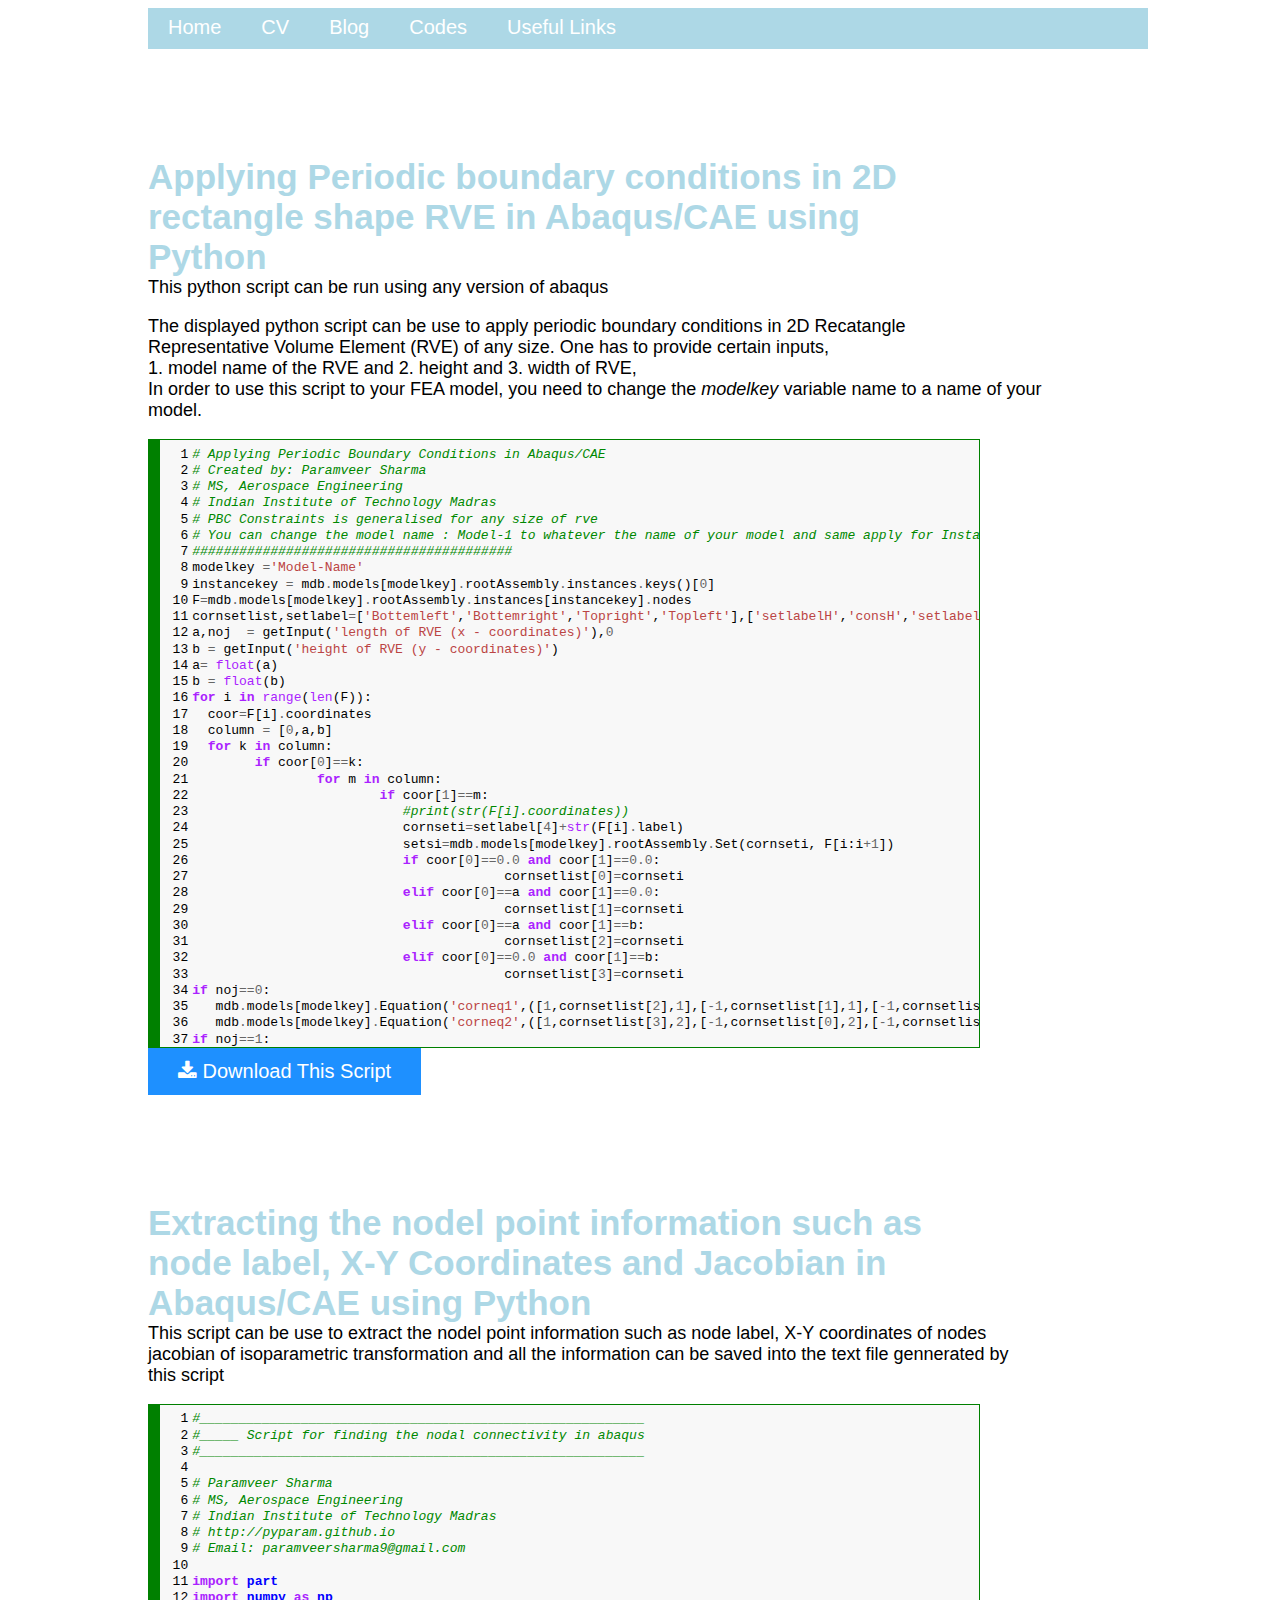
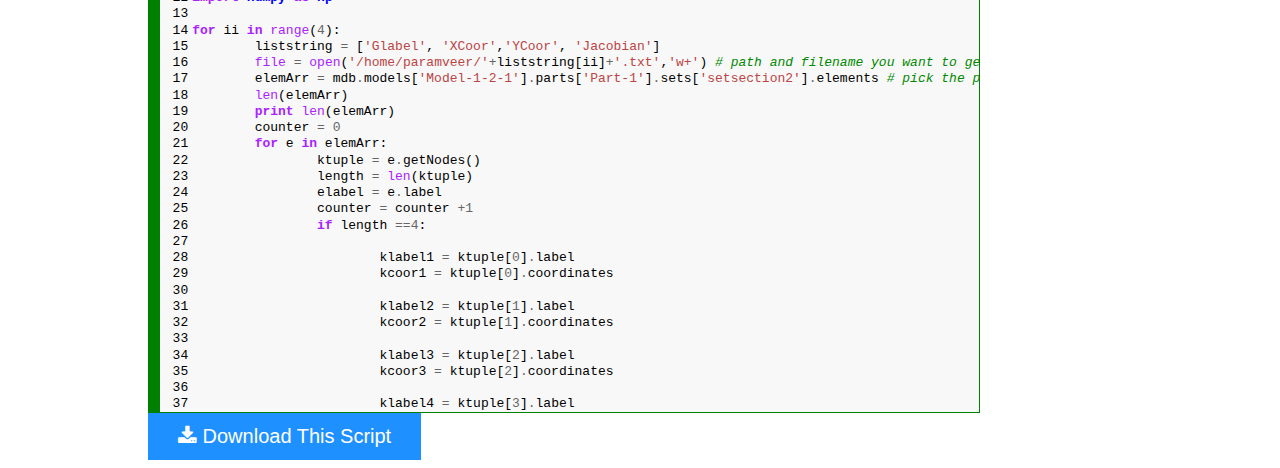
<file: codess.html>
<!DOCTYPE html>
<html>
	<link href ='style.css' rel = 'stylesheet'>
	<head>
		<title>Pyparam</title>
	<link rel="stylesheet" href="https://cdnjs.cloudflare.com/ajax/libs/font-awesome/4.7.0/css/font-awesome.min.css">
	<style>
	.btn {
    background-color: DodgerBlue;
    border: none;
    color: white;
    padding: 12px 30px;
    cursor: pointer;
    font-size: 20px;
}

/* Darker background on mouse-over */
.btn:hover {
    background-color: RoyalBlue;
}
</style>
	
	</head>
	<body>
		<nav>
    		<ul class='nav'>
        		<li ><a href="/">Home</a></li>
        		<li><a href="/cv">CV</a></li>
        		<li><a href="/blog">Blog</a></li>
			<li><a href="/codes">Codes</a></li>
			<li><a href="/usefullinks">Useful Links</a></li>
        	</ul>
		</nav>
<h1>Applying Periodic boundary conditions in 2D rectangle shape RVE in Abaqus/CAE using Python</h1><br>
		<br>
		<p>This python script can be run using any version of abaqus </p>
		<p> The displayed python script can be use to apply periodic boundary conditions in 2D Recatangle <br>
		 Representative Volume Element (RVE) of any size. One has to provide certain inputs,<br> 
		1. model name of the RVE and 2. height and 3. width of RVE, <br>
		In order to use this script to your FEA model, you need to change the <em>modelkey</em> variable name to 
			a name of your model. 
			
		
<!-- HTML generated using hilite.me --><div style="background: #f8f8f8; overflow:scroll;width:800px;height:600px;border:solid green;border-width:.1em .1em .1em .8em;padding:.2em .6em;"><table><tr><td><pre style="margin: 0; line-height: 125%"> 1
 2
 3
 4
 5
 6
 7
 8
 9
10
11
12
13
14
15
16
17
18
19
20
21
22
23
24
25
26
27
28
29
30
31
32
33
34
35
36
37
38
39
40
41
42
43
44
45
46
47
48
49
50
51
52
53
54
55
56
57
58
59
60
61
62
63
64
65
66
67
68
69
70
71
72
73
74
75
76
77
78
79
80
81
82
83
84
85
86
87
88</pre></td><td><pre style="margin: 0; line-height: 125%"><span style="color: #008800; font-style: italic"># Applying Periodic Boundary Conditions in Abaqus/CAE</span>
<span style="color: #008800; font-style: italic"># Created by: Paramveer Sharma</span>
<span style="color: #008800; font-style: italic"># MS, Aerospace Engineering</span>
<span style="color: #008800; font-style: italic"># Indian Institute of Technology Madras</span>
<span style="color: #008800; font-style: italic"># PBC Constraints is generalised for any size of rve </span>
<span style="color: #008800; font-style: italic"># You can change the model name : Model-1 to whatever the name of your model and same apply for Instance, 	</span>
<span style="color: #008800; font-style: italic">#########################################</span>
modelkey <span style="color: #666666">=</span><span style="color: #BB4444">&#39;Model-Name&#39;</span>
instancekey <span style="color: #666666">=</span> mdb<span style="color: #666666">.</span>models[modelkey]<span style="color: #666666">.</span>rootAssembly<span style="color: #666666">.</span>instances<span style="color: #666666">.</span>keys()[<span style="color: #666666">0</span>]
F<span style="color: #666666">=</span>mdb<span style="color: #666666">.</span>models[modelkey]<span style="color: #666666">.</span>rootAssembly<span style="color: #666666">.</span>instances[instancekey]<span style="color: #666666">.</span>nodes
cornsetlist,setlabel<span style="color: #666666">=</span>[<span style="color: #BB4444">&#39;Bottemleft&#39;</span>,<span style="color: #BB4444">&#39;Bottemright&#39;</span>,<span style="color: #BB4444">&#39;Topright&#39;</span>,<span style="color: #BB4444">&#39;Topleft&#39;</span>],[<span style="color: #BB4444">&#39;setlabelH&#39;</span>,<span style="color: #BB4444">&#39;consH&#39;</span>,<span style="color: #BB4444">&#39;setlabelV&#39;</span>,<span style="color: #BB4444">&#39;consV&#39;</span>,<span style="color: #BB4444">&#39;corn&#39;</span>,<span style="color: #BB4444">&#39;U&#39;</span>,<span style="color: #BB4444">&#39;V&#39;</span>]
a,noj  <span style="color: #666666">=</span> getInput(<span style="color: #BB4444">&#39;length of RVE (x - coordinates)&#39;</span>),<span style="color: #666666">0</span>
b <span style="color: #666666">=</span> getInput(<span style="color: #BB4444">&#39;height of RVE (y - coordinates)&#39;</span>)
a<span style="color: #666666">=</span> <span style="color: #AA22FF">float</span>(a)
b <span style="color: #666666">=</span> <span style="color: #AA22FF">float</span>(b)
<span style="color: #AA22FF; font-weight: bold">for</span> i <span style="color: #AA22FF; font-weight: bold">in</span> <span style="color: #AA22FF">range</span>(<span style="color: #AA22FF">len</span>(F)):
  coor<span style="color: #666666">=</span>F[i]<span style="color: #666666">.</span>coordinates
  column <span style="color: #666666">=</span> [<span style="color: #666666">0</span>,a,b]
  <span style="color: #AA22FF; font-weight: bold">for</span> k <span style="color: #AA22FF; font-weight: bold">in</span> column:
	<span style="color: #AA22FF; font-weight: bold">if</span> coor[<span style="color: #666666">0</span>]<span style="color: #666666">==</span>k:
		<span style="color: #AA22FF; font-weight: bold">for</span> m <span style="color: #AA22FF; font-weight: bold">in</span> column:
			<span style="color: #AA22FF; font-weight: bold">if</span> coor[<span style="color: #666666">1</span>]<span style="color: #666666">==</span>m:
			   <span style="color: #008800; font-style: italic">#print(str(F[i].coordinates))</span>
			   cornseti<span style="color: #666666">=</span>setlabel[<span style="color: #666666">4</span>]<span style="color: #666666">+</span><span style="color: #AA22FF">str</span>(F[i]<span style="color: #666666">.</span>label)
			   setsi<span style="color: #666666">=</span>mdb<span style="color: #666666">.</span>models[modelkey]<span style="color: #666666">.</span>rootAssembly<span style="color: #666666">.</span>Set(cornseti, F[i:i<span style="color: #666666">+1</span>])
			   <span style="color: #AA22FF; font-weight: bold">if</span> coor[<span style="color: #666666">0</span>]<span style="color: #666666">==0.0</span> <span style="color: #AA22FF; font-weight: bold">and</span> coor[<span style="color: #666666">1</span>]<span style="color: #666666">==0.0</span>:
					cornsetlist[<span style="color: #666666">0</span>]<span style="color: #666666">=</span>cornseti
			   <span style="color: #AA22FF; font-weight: bold">elif</span> coor[<span style="color: #666666">0</span>]<span style="color: #666666">==</span>a <span style="color: #AA22FF; font-weight: bold">and</span> coor[<span style="color: #666666">1</span>]<span style="color: #666666">==0.0</span>:
					cornsetlist[<span style="color: #666666">1</span>]<span style="color: #666666">=</span>cornseti
			   <span style="color: #AA22FF; font-weight: bold">elif</span> coor[<span style="color: #666666">0</span>]<span style="color: #666666">==</span>a <span style="color: #AA22FF; font-weight: bold">and</span> coor[<span style="color: #666666">1</span>]<span style="color: #666666">==</span>b:
					cornsetlist[<span style="color: #666666">2</span>]<span style="color: #666666">=</span>cornseti
			   <span style="color: #AA22FF; font-weight: bold">elif</span> coor[<span style="color: #666666">0</span>]<span style="color: #666666">==0.0</span> <span style="color: #AA22FF; font-weight: bold">and</span> coor[<span style="color: #666666">1</span>]<span style="color: #666666">==</span>b:
					cornsetlist[<span style="color: #666666">3</span>]<span style="color: #666666">=</span>cornseti
<span style="color: #AA22FF; font-weight: bold">if</span> noj<span style="color: #666666">==0</span>:
   mdb<span style="color: #666666">.</span>models[modelkey]<span style="color: #666666">.</span>Equation(<span style="color: #BB4444">&#39;corneq1&#39;</span>,([<span style="color: #666666">1</span>,cornsetlist[<span style="color: #666666">2</span>],<span style="color: #666666">1</span>],[<span style="color: #666666">-1</span>,cornsetlist[<span style="color: #666666">1</span>],<span style="color: #666666">1</span>],[<span style="color: #666666">-1</span>,cornsetlist[<span style="color: #666666">3</span>],<span style="color: #666666">1</span>],[<span style="color: #666666">1</span>,cornsetlist[<span style="color: #666666">0</span>],<span style="color: #666666">1</span>]))
   mdb<span style="color: #666666">.</span>models[modelkey]<span style="color: #666666">.</span>Equation(<span style="color: #BB4444">&#39;corneq2&#39;</span>,([<span style="color: #666666">1</span>,cornsetlist[<span style="color: #666666">3</span>],<span style="color: #666666">2</span>],[<span style="color: #666666">-1</span>,cornsetlist[<span style="color: #666666">0</span>],<span style="color: #666666">2</span>],[<span style="color: #666666">-1</span>,cornsetlist[<span style="color: #666666">2</span>],<span style="color: #666666">2</span>],[<span style="color: #666666">1</span>,cornsetlist[<span style="color: #666666">1</span>],<span style="color: #666666">2</span>]))
<span style="color: #AA22FF; font-weight: bold">if</span> noj<span style="color: #666666">==1</span>:
   mdb<span style="color: #666666">.</span>models[modelkey]<span style="color: #666666">.</span>Equation(<span style="color: #BB4444">&#39;corneq1&#39;</span>,([<span style="color: #666666">1</span>,cornsetlist[<span style="color: #666666">1</span>],<span style="color: #666666">1</span>],[<span style="color: #666666">-1</span>,cornsetlist[<span style="color: #666666">2</span>],<span style="color: #666666">1</span>],[<span style="color: #666666">-1</span>,cornsetlist[<span style="color: #666666">3</span>],<span style="color: #666666">1</span>],[<span style="color: #666666">1</span>,cornsetlist[<span style="color: #666666">0</span>],<span style="color: #666666">1</span>]))
   mdb<span style="color: #666666">.</span>models[modelkey]<span style="color: #666666">.</span>Equation(<span style="color: #BB4444">&#39;corneq2&#39;</span>,([<span style="color: #666666">1</span>,cornsetlist[<span style="color: #666666">2</span>],<span style="color: #666666">2</span>],[<span style="color: #666666">-1</span>,cornsetlist[<span style="color: #666666">1</span>],<span style="color: #666666">2</span>],[<span style="color: #666666">-1</span>,cornsetlist[<span style="color: #666666">3</span>],<span style="color: #666666">2</span>],[<span style="color: #666666">1</span>,cornsetlist[<span style="color: #666666">0</span>],<span style="color: #666666">2</span>]))
<span style="color: #AA22FF; font-weight: bold">if</span> noj<span style="color: #666666">==2</span>:
  mdb<span style="color: #666666">.</span>models[modelkey]<span style="color: #666666">.</span>Equation(<span style="color: #BB4444">&#39;corneq1&#39;</span>,([<span style="color: #666666">1</span>,cornsetlist[<span style="color: #666666">2</span>],<span style="color: #666666">1</span>],[<span style="color: #666666">-1</span>,cornsetlist[<span style="color: #666666">1</span>],<span style="color: #666666">1</span>],[<span style="color: #666666">-1</span>,cornsetlist[<span style="color: #666666">3</span>],<span style="color: #666666">1</span>],[<span style="color: #666666">1</span>,cornsetlist[<span style="color: #666666">0</span>],<span style="color: #666666">1</span>]))
  mdb<span style="color: #666666">.</span>models[modelkey]<span style="color: #666666">.</span>Equation(<span style="color: #BB4444">&#39;corneq2&#39;</span>,([<span style="color: #666666">1</span>,cornsetlist[<span style="color: #666666">2</span>],<span style="color: #666666">2</span>],[<span style="color: #666666">-1</span>,cornsetlist[<span style="color: #666666">1</span>],<span style="color: #666666">2</span>],[<span style="color: #666666">-1</span>,cornsetlist[<span style="color: #666666">3</span>],<span style="color: #666666">2</span>],[<span style="color: #666666">1</span>,cornsetlist[<span style="color: #666666">0</span>],<span style="color: #666666">2</span>]))
column <span style="color: #666666">=</span> [<span style="color: #666666">0</span>,a,b]
l1,l2,l3,l4<span style="color: #666666">=</span>[],[],[],[] <span style="color: #008800; font-style: italic">###l1,l2,l3,l4 is list of node index position which situated at Bottem, Top, Right and Left respectively.</span>
<span style="color: #AA22FF; font-weight: bold">for</span> i <span style="color: #AA22FF; font-weight: bold">in</span> <span style="color: #AA22FF">range</span>(<span style="color: #AA22FF">len</span>(F)):
	coor<span style="color: #666666">=</span>F[i]<span style="color: #666666">.</span>coordinates
	<span style="color: #AA22FF; font-weight: bold">if</span> coor[<span style="color: #666666">1</span>]<span style="color: #666666">==0</span>:
		<span style="color: #AA22FF; font-weight: bold">if</span> coor[<span style="color: #666666">0</span>]<span style="color: #666666">!=0</span> <span style="color: #AA22FF; font-weight: bold">and</span> coor[<span style="color: #666666">0</span>]<span style="color: #666666">!=</span>a:
			l2<span style="color: #666666">.</span>append(i);
	<span style="color: #AA22FF; font-weight: bold">if</span> coor[<span style="color: #666666">1</span>]<span style="color: #666666">==</span>b:
		<span style="color: #AA22FF; font-weight: bold">if</span> coor[<span style="color: #666666">0</span>]<span style="color: #666666">!=0</span> <span style="color: #AA22FF; font-weight: bold">and</span> coor[<span style="color: #666666">0</span>]<span style="color: #666666">!=</span>a:
			l1<span style="color: #666666">.</span>append(i);
	<span style="color: #AA22FF; font-weight: bold">if</span> coor[<span style="color: #666666">0</span>]<span style="color: #666666">==0</span>:
		<span style="color: #AA22FF; font-weight: bold">if</span> coor[<span style="color: #666666">1</span>]<span style="color: #666666">!=0</span> <span style="color: #AA22FF; font-weight: bold">and</span> coor[<span style="color: #666666">1</span>]<span style="color: #666666">!=</span>b:
			l4<span style="color: #666666">.</span>append(i);
	<span style="color: #AA22FF; font-weight: bold">if</span> coor[<span style="color: #666666">0</span>]<span style="color: #666666">==</span>a:
		<span style="color: #AA22FF; font-weight: bold">if</span> coor[<span style="color: #666666">1</span>]<span style="color: #666666">!=0</span> <span style="color: #AA22FF; font-weight: bold">and</span> coor[<span style="color: #666666">1</span>]<span style="color: #666666">!=</span>b:
			l3<span style="color: #666666">.</span>append(i);

<span style="color: #AA22FF; font-weight: bold">for</span> i <span style="color: #AA22FF; font-weight: bold">in</span> <span style="color: #AA22FF">range</span>(<span style="color: #AA22FF">len</span>(l1)):
	coor1<span style="color: #666666">=</span>F[l1[i]]<span style="color: #666666">.</span>coordinates
	<span style="color: #AA22FF; font-weight: bold">for</span> j <span style="color: #AA22FF; font-weight: bold">in</span> <span style="color: #AA22FF">range</span>(<span style="color: #AA22FF">len</span>(l2)):
		coor2<span style="color: #666666">=</span>F[l2[j]]<span style="color: #666666">.</span>coordinates
		<span style="color: #AA22FF; font-weight: bold">if</span> coor1[<span style="color: #666666">0</span>] <span style="color: #666666">==</span> coor2[<span style="color: #666666">0</span>]:
			setlabeli<span style="color: #666666">=</span>setlabel[<span style="color: #666666">0</span>]<span style="color: #666666">+</span><span style="color: #AA22FF">str</span>(F[l1[i]]<span style="color: #666666">.</span>label)
			setlabelj<span style="color: #666666">=</span>setlabel[<span style="color: #666666">0</span>]<span style="color: #666666">+</span><span style="color: #AA22FF">str</span>(F[l2[j]]<span style="color: #666666">.</span>label)
			cequation1<span style="color: #666666">=</span>setlabel[<span style="color: #666666">1</span>]<span style="color: #666666">+</span><span style="color: #AA22FF">str</span>(F[l1[i]]<span style="color: #666666">.</span>label)<span style="color: #666666">+</span>setlabel[<span style="color: #666666">5</span>]<span style="color: #666666">+</span><span style="color: #AA22FF">str</span>(F[l2[j]]<span style="color: #666666">.</span>label)
			cequation2<span style="color: #666666">=</span>setlabel[<span style="color: #666666">1</span>]<span style="color: #666666">+</span><span style="color: #AA22FF">str</span>(F[l1[i]]<span style="color: #666666">.</span>label)<span style="color: #666666">+</span>setlabel[<span style="color: #666666">6</span>]<span style="color: #666666">+</span><span style="color: #AA22FF">str</span>(F[l2[j]]<span style="color: #666666">.</span>label)
			setsi<span style="color: #666666">=</span>mdb<span style="color: #666666">.</span>models[modelkey]<span style="color: #666666">.</span>rootAssembly<span style="color: #666666">.</span>Set(setlabeli, F[l1[i]:l1[i]<span style="color: #666666">+1</span>])
			setsj<span style="color: #666666">=</span>mdb<span style="color: #666666">.</span>models[modelkey]<span style="color: #666666">.</span>rootAssembly<span style="color: #666666">.</span>Set(setlabelj, F[l2[j]:l2[j]<span style="color: #666666">+1</span>])
			mdb<span style="color: #666666">.</span>models[modelkey]<span style="color: #666666">.</span>Equation(cequation1,([<span style="color: #666666">1</span>,setlabeli,<span style="color: #666666">1</span>],[<span style="color: #666666">-1</span>,setlabelj,<span style="color: #666666">1</span>],[<span style="color: #666666">-1</span>,cornsetlist[<span style="color: #666666">3</span>],<span style="color: #666666">1</span>],[<span style="color: #666666">1</span>,cornsetlist[<span style="color: #666666">0</span>],<span style="color: #666666">1</span>]))
			mdb<span style="color: #666666">.</span>models[modelkey]<span style="color: #666666">.</span>Equation(cequation2,([<span style="color: #666666">1</span>,setlabeli,<span style="color: #666666">2</span>],[<span style="color: #666666">-1</span>,setlabelj,<span style="color: #666666">2</span>],[<span style="color: #666666">-1</span>,cornsetlist[<span style="color: #666666">3</span>],<span style="color: #666666">2</span>],[<span style="color: #666666">1</span>,cornsetlist[<span style="color: #666666">0</span>],<span style="color: #666666">2</span>]))				
<span style="color: #AA22FF; font-weight: bold">for</span> i <span style="color: #AA22FF; font-weight: bold">in</span> <span style="color: #AA22FF">range</span>(<span style="color: #AA22FF">len</span>(l3)):
	coor1<span style="color: #666666">=</span>F[l3[i]]<span style="color: #666666">.</span>coordinates
	<span style="color: #AA22FF; font-weight: bold">for</span> j <span style="color: #AA22FF; font-weight: bold">in</span> <span style="color: #AA22FF">range</span>(<span style="color: #AA22FF">len</span>(l4)):
		coor2<span style="color: #666666">=</span>F[l4[j]]<span style="color: #666666">.</span>coordinates
		<span style="color: #AA22FF; font-weight: bold">if</span> coor1[<span style="color: #666666">1</span>] <span style="color: #666666">==</span> coor2[<span style="color: #666666">1</span>]:
			setlabeli<span style="color: #666666">=</span>setlabel[<span style="color: #666666">2</span>]<span style="color: #666666">+</span><span style="color: #AA22FF">str</span>(F[l3[i]]<span style="color: #666666">.</span>label)
			setlabelj<span style="color: #666666">=</span>setlabel[<span style="color: #666666">2</span>]<span style="color: #666666">+</span><span style="color: #AA22FF">str</span>(F[l4[j]]<span style="color: #666666">.</span>label)
			cequation1<span style="color: #666666">=</span>setlabel[<span style="color: #666666">3</span>]<span style="color: #666666">+</span><span style="color: #AA22FF">str</span>(F[l3[i]]<span style="color: #666666">.</span>label)<span style="color: #666666">+</span>setlabel[<span style="color: #666666">5</span>]<span style="color: #666666">+</span><span style="color: #AA22FF">str</span>(F[l4[j]]<span style="color: #666666">.</span>label)
			cequation2<span style="color: #666666">=</span>setlabel[<span style="color: #666666">3</span>]<span style="color: #666666">+</span><span style="color: #AA22FF">str</span>(F[l3[i]]<span style="color: #666666">.</span>label)<span style="color: #666666">+</span>setlabel[<span style="color: #666666">6</span>]<span style="color: #666666">+</span><span style="color: #AA22FF">str</span>(F[l4[j]]<span style="color: #666666">.</span>label)
			setsi<span style="color: #666666">=</span>mdb<span style="color: #666666">.</span>models[modelkey]<span style="color: #666666">.</span>rootAssembly<span style="color: #666666">.</span>Set(setlabeli, F[l3[i]:l3[i]<span style="color: #666666">+1</span>])
			setsj<span style="color: #666666">=</span>mdb<span style="color: #666666">.</span>models[modelkey]<span style="color: #666666">.</span>rootAssembly<span style="color: #666666">.</span>Set(setlabelj, F[l4[j]:l4[j]<span style="color: #666666">+1</span>])
			mdb<span style="color: #666666">.</span>models[modelkey]<span style="color: #666666">.</span>Equation(cequation1,([<span style="color: #666666">1</span>,setlabeli,<span style="color: #666666">1</span>],[<span style="color: #666666">-1</span>,setlabelj,<span style="color: #666666">1</span>],[<span style="color: #666666">-1</span>,cornsetlist[<span style="color: #666666">1</span>],<span style="color: #666666">1</span>],[<span style="color: #666666">1</span>,cornsetlist[<span style="color: #666666">0</span>],<span style="color: #666666">1</span>]))
			mdb<span style="color: #666666">.</span>models[modelkey]<span style="color: #666666">.</span>Equation(cequation2,([<span style="color: #666666">1</span>,setlabeli,<span style="color: #666666">2</span>],[<span style="color: #666666">-1</span>,setlabelj,<span style="color: #666666">2</span>],[<span style="color: #666666">-1</span>,cornsetlist[<span style="color: #666666">1</span>],<span style="color: #666666">2</span>],[<span style="color: #666666">1</span>,cornsetlist[<span style="color: #666666">0</span>],<span style="color: #666666">2</span>]))
<span style="color: #008800; font-style: italic">####################################################################</span>
<span style="color: #008800; font-style: italic">#PBC Constraints end</span>
<span style="color: #008800; font-style: italic">###################################################################</span>
</pre></td></tr></table></div>
<button class="btn"><i class="fa fa-download"></i> Download This Script</button>

<h1>Extracting the nodel point information such as node label, X-Y Coordinates and Jacobian in Abaqus/CAE using Python</h1><br>
		<br>
<p> This script can be use to extract the nodel point information such as node label, X-Y coordinates of nodes<br>
	jacobian of isoparametric transformation and all the information can be saved into the text file gennerated by <br>
		this script</p>
<!-- HTML generated using hilite.me --><div style="background: #f8f8f8; overflow:scroll;width:800px;height:600px;border:solid green;border-width:.1em .1em .1em .8em;padding:.2em .6em;"><table><tr><td><pre style="margin: 0; line-height: 125%"> 1
 2
 3
 4
 5
 6
 7
 8
 9
10
11
12
13
14
15
16
17
18
19
20
21
22
23
24
25
26
27
28
29
30
31
32
33
34
35
36
37
38
39
40
41
42
43
44
45
46
47
48
49
50
51
52
53
54
55
56
57
58
59
60
61
62
63
64
65
66
67
68
69
70
71
72
73
74
75
76
77
78
79</pre></td><td><pre style="margin: 0; line-height: 125%"><span style="color: #008800; font-style: italic">#_________________________________________________________</span>
<span style="color: #008800; font-style: italic">#_____ Script for finding the nodal connectivity in abaqus</span>
<span style="color: #008800; font-style: italic">#_________________________________________________________ </span>

<span style="color: #008800; font-style: italic"># Paramveer Sharma</span>
<span style="color: #008800; font-style: italic"># MS, Aerospace Engineering</span>
<span style="color: #008800; font-style: italic"># Indian Institute of Technology Madras</span>
<span style="color: #008800; font-style: italic"># http://pyparam.github.io </span>
<span style="color: #008800; font-style: italic"># Email: paramveersharma9@gmail.com</span>

<span style="color: #AA22FF; font-weight: bold">import</span> <span style="color: #0000FF; font-weight: bold">part</span>
<span style="color: #AA22FF; font-weight: bold">import</span> <span style="color: #0000FF; font-weight: bold">numpy</span> <span style="color: #AA22FF; font-weight: bold">as</span> <span style="color: #0000FF; font-weight: bold">np</span> 

<span style="color: #AA22FF; font-weight: bold">for</span> ii <span style="color: #AA22FF; font-weight: bold">in</span> <span style="color: #AA22FF">range</span>(<span style="color: #666666">4</span>):
	liststring <span style="color: #666666">=</span> [<span style="color: #BB4444">&#39;Glabel&#39;</span>, <span style="color: #BB4444">&#39;XCoor&#39;</span>,<span style="color: #BB4444">&#39;YCoor&#39;</span>, <span style="color: #BB4444">&#39;Jacobian&#39;</span>]
	<span style="color: #AA22FF">file</span> <span style="color: #666666">=</span> <span style="color: #AA22FF">open</span>(<span style="color: #BB4444">&#39;/home/paramveer/&#39;</span><span style="color: #666666">+</span>liststring[ii]<span style="color: #666666">+</span><span style="color: #BB4444">&#39;.txt&#39;</span>,<span style="color: #BB4444">&#39;w+&#39;</span>) <span style="color: #008800; font-style: italic"># path and filename you want to generate</span>
	elemArr <span style="color: #666666">=</span> mdb<span style="color: #666666">.</span>models[<span style="color: #BB4444">&#39;Model-1-2-1&#39;</span>]<span style="color: #666666">.</span>parts[<span style="color: #BB4444">&#39;Part-1&#39;</span>]<span style="color: #666666">.</span>sets[<span style="color: #BB4444">&#39;setsection2&#39;</span>]<span style="color: #666666">.</span>elements <span style="color: #008800; font-style: italic"># pick the part you want to analyse</span>
	<span style="color: #AA22FF">len</span>(elemArr)
	<span style="color: #AA22FF; font-weight: bold">print</span> <span style="color: #AA22FF">len</span>(elemArr)
	counter <span style="color: #666666">=</span> <span style="color: #666666">0</span>	  
	<span style="color: #AA22FF; font-weight: bold">for</span> e <span style="color: #AA22FF; font-weight: bold">in</span> elemArr:
		ktuple <span style="color: #666666">=</span> e<span style="color: #666666">.</span>getNodes()
		length <span style="color: #666666">=</span> <span style="color: #AA22FF">len</span>(ktuple)
		elabel <span style="color: #666666">=</span> e<span style="color: #666666">.</span>label
		counter <span style="color: #666666">=</span> counter <span style="color: #666666">+1</span>
		<span style="color: #AA22FF; font-weight: bold">if</span> length <span style="color: #666666">==4</span>:
			
			klabel1 <span style="color: #666666">=</span> ktuple[<span style="color: #666666">0</span>]<span style="color: #666666">.</span>label
			kcoor1 <span style="color: #666666">=</span> ktuple[<span style="color: #666666">0</span>]<span style="color: #666666">.</span>coordinates
	
			klabel2 <span style="color: #666666">=</span> ktuple[<span style="color: #666666">1</span>]<span style="color: #666666">.</span>label
			kcoor2 <span style="color: #666666">=</span> ktuple[<span style="color: #666666">1</span>]<span style="color: #666666">.</span>coordinates
	
			klabel3 <span style="color: #666666">=</span> ktuple[<span style="color: #666666">2</span>]<span style="color: #666666">.</span>label
			kcoor3 <span style="color: #666666">=</span> ktuple[<span style="color: #666666">2</span>]<span style="color: #666666">.</span>coordinates
	
			klabel4 <span style="color: #666666">=</span> ktuple[<span style="color: #666666">3</span>]<span style="color: #666666">.</span>label
			kcoor4 <span style="color: #666666">=</span> ktuple[<span style="color: #666666">3</span>]<span style="color: #666666">.</span>coordinates
			
	                s, t<span style="color: #666666">=</span> <span style="color: #666666">0</span> , <span style="color: #666666">0</span>
			X <span style="color: #666666">=</span> np<span style="color: #666666">.</span>array([[kcoor1[<span style="color: #666666">0</span>], kcoor2[<span style="color: #666666">0</span>], kcoor3[<span style="color: #666666">0</span>], kcoor4[<span style="color: #666666">0</span>]]])
			Y <span style="color: #666666">=</span> np<span style="color: #666666">.</span>transpose([[kcoor1[<span style="color: #666666">1</span>],kcoor2[<span style="color: #666666">1</span>],kcoor3[<span style="color: #666666">1</span>],kcoor4[<span style="color: #666666">1</span>]]])
			guass_x <span style="color: #666666">=</span> (kcoor1[<span style="color: #666666">0</span>] <span style="color: #666666">+</span> kcoor2[<span style="color: #666666">0</span>] <span style="color: #666666">+</span>kcoor3[<span style="color: #666666">0</span>] <span style="color: #666666">+</span> kcoor4[<span style="color: #666666">0</span>])<span style="color: #666666">/4.0</span>
			guass_y <span style="color: #666666">=</span> (kcoor1[<span style="color: #666666">1</span>] <span style="color: #666666">+</span> kcoor2[<span style="color: #666666">1</span>] <span style="color: #666666">+</span>kcoor3[<span style="color: #666666">1</span>] <span style="color: #666666">+</span> kcoor4[<span style="color: #666666">1</span>])<span style="color: #666666">/4.0</span>
	
			r1 , r2 <span style="color: #666666">=</span> [<span style="color: #666666">0</span>, <span style="color: #666666">1-</span>t, t<span style="color: #666666">-</span>s, s<span style="color: #666666">-1</span>], [t<span style="color: #666666">-1</span>, <span style="color: #666666">0</span> , s<span style="color: #666666">+1</span>, <span style="color: #666666">-</span>s<span style="color: #666666">-</span>t]
			r3 , r4 <span style="color: #666666">=</span>  [s<span style="color: #666666">-</span>t, <span style="color: #666666">-</span>s<span style="color: #666666">-1</span>, <span style="color: #666666">0</span>, t<span style="color: #666666">+1</span>], [<span style="color: #666666">1-</span>s, s<span style="color: #666666">+</span>t, <span style="color: #666666">-</span>t<span style="color: #666666">-1</span>, <span style="color: #666666">0</span>]
			isomatrix <span style="color: #666666">=</span> np<span style="color: #666666">.</span>array([r1,r2,r3,r4])
	
			temp <span style="color: #666666">=</span> X<span style="color: #666666">.</span>dot(isomatrix)
			jacobian <span style="color: #666666">=</span> (<span style="color: #666666">1.0/8.0</span>)<span style="color: #666666">*</span>(temp<span style="color: #666666">.</span>dot(Y))
			area <span style="color: #666666">=</span> (<span style="color: #666666">1.0/2.0</span>)<span style="color: #666666">*</span>(kcoor1[<span style="color: #666666">0</span>]<span style="color: #666666">*</span>kcoor2[<span style="color: #666666">1</span>]<span style="color: #666666">+</span>kcoor2[<span style="color: #666666">0</span>]<span style="color: #666666">*</span>kcoor3[<span style="color: #666666">1</span>]<span style="color: #666666">+</span>kcoor3[<span style="color: #666666">0</span>]<span style="color: #666666">*</span>kcoor4[<span style="color: #666666">1</span>]<span style="color: #666666">+</span>kcoor4[<span style="color: #666666">0</span>]<span style="color: #666666">*</span>kcoor1[<span style="color: #666666">1</span>]<span style="color: #666666">-</span>kcoor2[<span style="color: #666666">0</span>]<span style="color: #666666">*</span>kcoor1[<span style="color: #666666">1</span>]<span style="color: #666666">-</span>kcoor3[<span style="color: #666666">0</span>]<span style="color: #666666">*</span>kcoor2[<span style="color: #666666">1</span>]<span style="color: #666666">-</span>kcoor4[<span style="color: #666666">0</span>]<span style="color: #666666">*</span>kcoor3[<span style="color: #666666">1</span>]<span style="color: #666666">-</span>kcoor1[<span style="color: #666666">0</span>]<span style="color: #666666">*</span>kcoor4[<span style="color: #666666">1</span>])
			<span style="color: #AA22FF; font-weight: bold">if</span> area<span style="color: #666666">&lt;0.0</span>:
				area <span style="color: #666666">=</span> (<span style="color: #666666">-1.0</span>)<span style="color: #666666">*</span>area
			listout <span style="color: #666666">=</span> [elabel, guass_x,guass_y,jacobian]
	                <span style="color: #AA22FF">file</span><span style="color: #666666">.</span>write(<span style="color: #BB4444">&#39;</span><span style="color: #BB6688; font-weight: bold">%g</span><span style="color: #BB6622; font-weight: bold">\n</span><span style="color: #BB4444">&#39;</span> <span style="color: #666666">%</span> (listout[ii]))
		<span style="color: #AA22FF; font-weight: bold">else</span>:
			
			klabel1 <span style="color: #666666">=</span> ktuple[<span style="color: #666666">0</span>]<span style="color: #666666">.</span>label
			kcoor1 <span style="color: #666666">=</span> ktuple[<span style="color: #666666">0</span>]<span style="color: #666666">.</span>coordinates
	
			klabel2 <span style="color: #666666">=</span> ktuple[<span style="color: #666666">1</span>]<span style="color: #666666">.</span>label
			kcoor2 <span style="color: #666666">=</span> ktuple[<span style="color: #666666">1</span>]<span style="color: #666666">.</span>coordinates
	
			klabel3 <span style="color: #666666">=</span> ktuple[<span style="color: #666666">2</span>]<span style="color: #666666">.</span>label
			kcoor3 <span style="color: #666666">=</span> ktuple[<span style="color: #666666">2</span>]<span style="color: #666666">.</span>coordinates
			
	                zeta1, zeta2, zeta3<span style="color: #666666">=</span> (<span style="color: #666666">1.0/3.0</span>) , (<span style="color: #666666">1.0/3.0</span>), (<span style="color: #666666">1.0/3.0</span>)
			X <span style="color: #666666">=</span> np<span style="color: #666666">.</span>array([[kcoor1[<span style="color: #666666">0</span>], kcoor2[<span style="color: #666666">0</span>], kcoor3[<span style="color: #666666">0</span>]]])
			Y <span style="color: #666666">=</span> np<span style="color: #666666">.</span>transpose([[kcoor1[<span style="color: #666666">1</span>],kcoor2[<span style="color: #666666">1</span>],kcoor3[<span style="color: #666666">1</span>]]])
			guass_x <span style="color: #666666">=</span> kcoor1[<span style="color: #666666">0</span>]<span style="color: #666666">*</span>zeta1 <span style="color: #666666">+</span>kcoor2[<span style="color: #666666">0</span>]<span style="color: #666666">*</span>zeta2 <span style="color: #666666">+</span>kcoor3[<span style="color: #666666">0</span>]<span style="color: #666666">*</span>zeta3
			guass_y <span style="color: #666666">=</span> kcoor1[<span style="color: #666666">1</span>]<span style="color: #666666">*</span>zeta1 <span style="color: #666666">+</span>kcoor2[<span style="color: #666666">1</span>]<span style="color: #666666">*</span>zeta2 <span style="color: #666666">+</span>kcoor3[<span style="color: #666666">1</span>]<span style="color: #666666">*</span>zeta3
			jacobian <span style="color: #666666">=</span> (<span style="color: #666666">1.0/2.0</span>)<span style="color: #666666">*</span>((kcoor2[<span style="color: #666666">0</span>]<span style="color: #666666">*</span>kcoor3[<span style="color: #666666">1</span>]<span style="color: #666666">-</span>kcoor2[<span style="color: #666666">1</span>]<span style="color: #666666">*</span>kcoor3[<span style="color: #666666">0</span>])<span style="color: #666666">+</span>(kcoor3[<span style="color: #666666">0</span>]<span style="color: #666666">*</span>kcoor1[<span style="color: #666666">1</span>]<span style="color: #666666">-</span>kcoor1[<span style="color: #666666">0</span>]<span style="color: #666666">*</span>kcoor3[<span style="color: #666666">1</span>]) <span style="color: #666666">+</span>(kcoor1[<span style="color: #666666">0</span>]<span style="color: #666666">*</span>kcoor2[<span style="color: #666666">1</span>]<span style="color: #666666">-</span>kcoor2[<span style="color: #666666">0</span>]<span style="color: #666666">*</span>kcoor1[<span style="color: #666666">1</span>]))
			area <span style="color: #666666">=</span> jacobian


			listout <span style="color: #666666">=</span> [elabel, guass_x,guass_y,jacobian]
			<span style="color: #AA22FF">file</span><span style="color: #666666">.</span>write(<span style="color: #BB4444">&#39;</span><span style="color: #BB6688; font-weight: bold">%g</span><span style="color: #BB6622; font-weight: bold">\n</span><span style="color: #BB4444">&#39;</span> <span style="color: #666666">%</span> (listout[ii]))		
	<span style="color: #AA22FF">file</span><span style="color: #666666">.</span>close()			
</pre></td></tr></table></div>

<button class="btn"><i class="fa fa-download"></i> Download This Script</button>
</file>
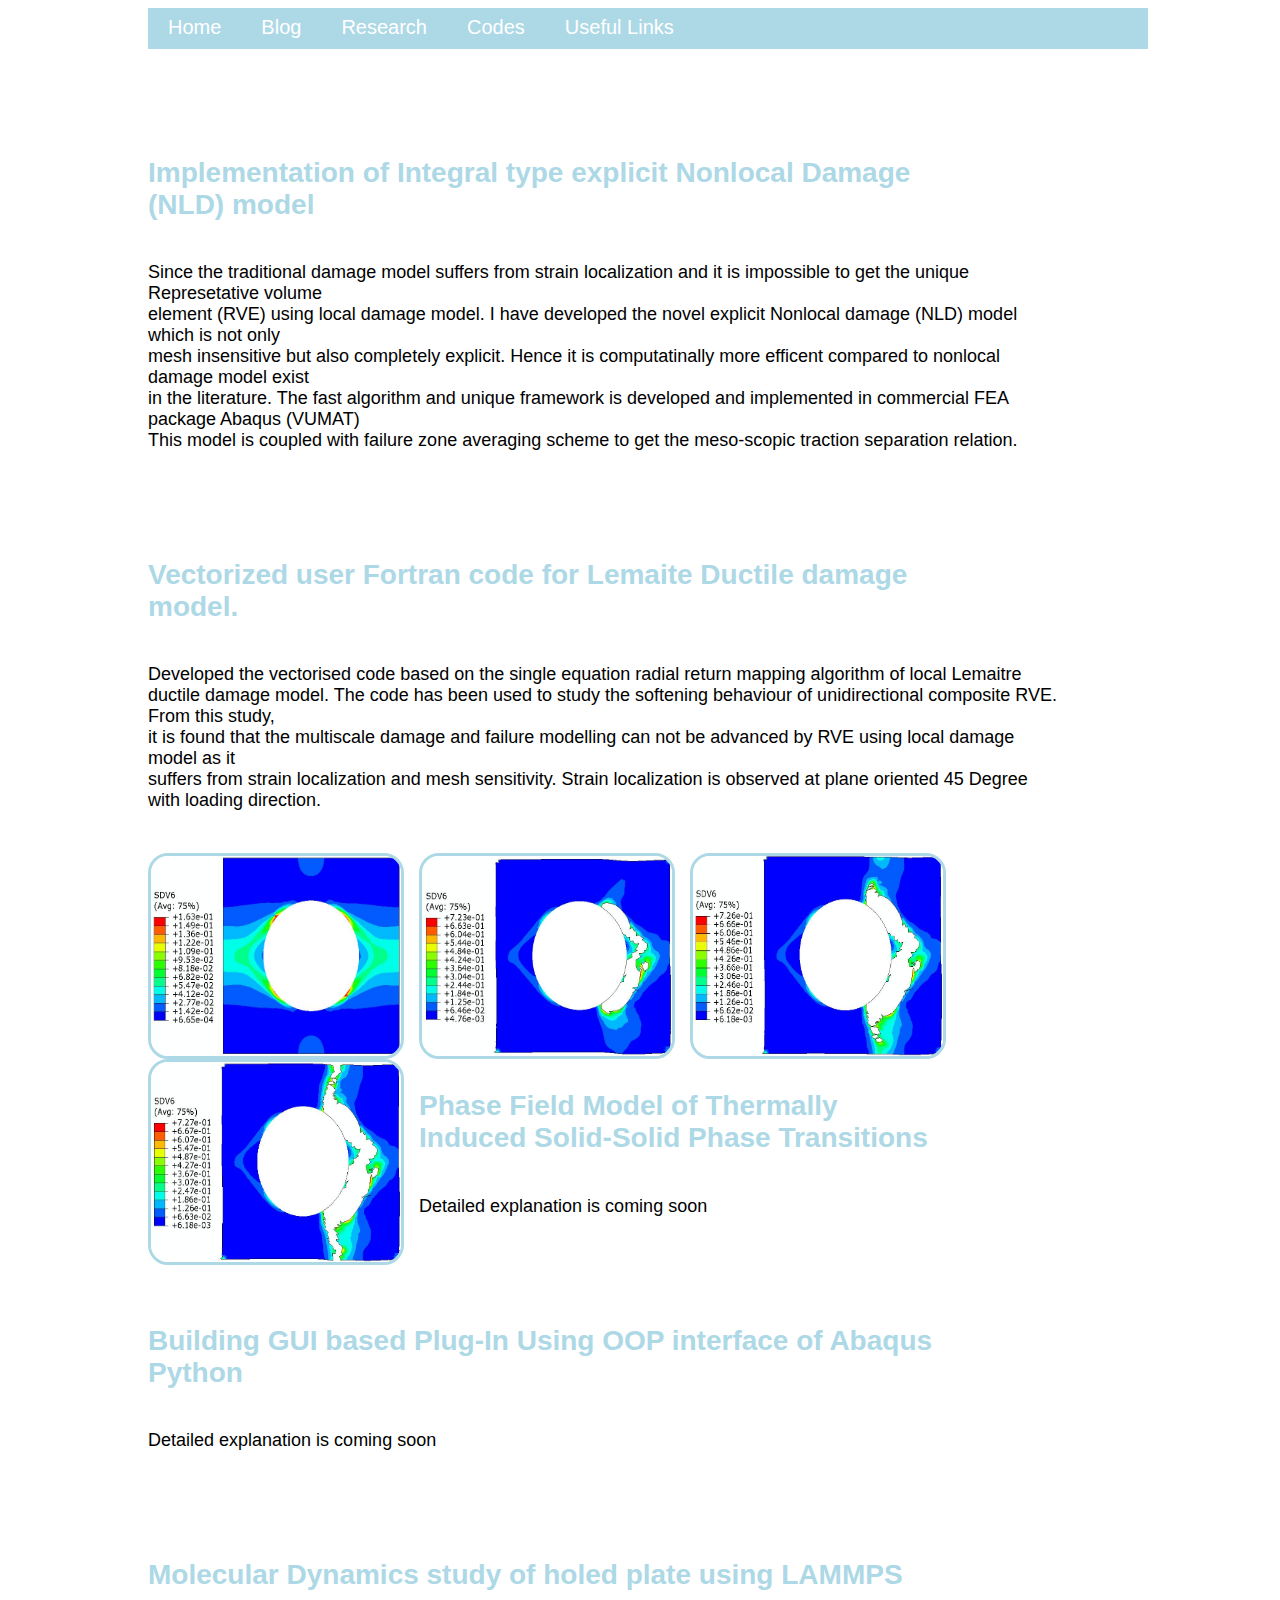
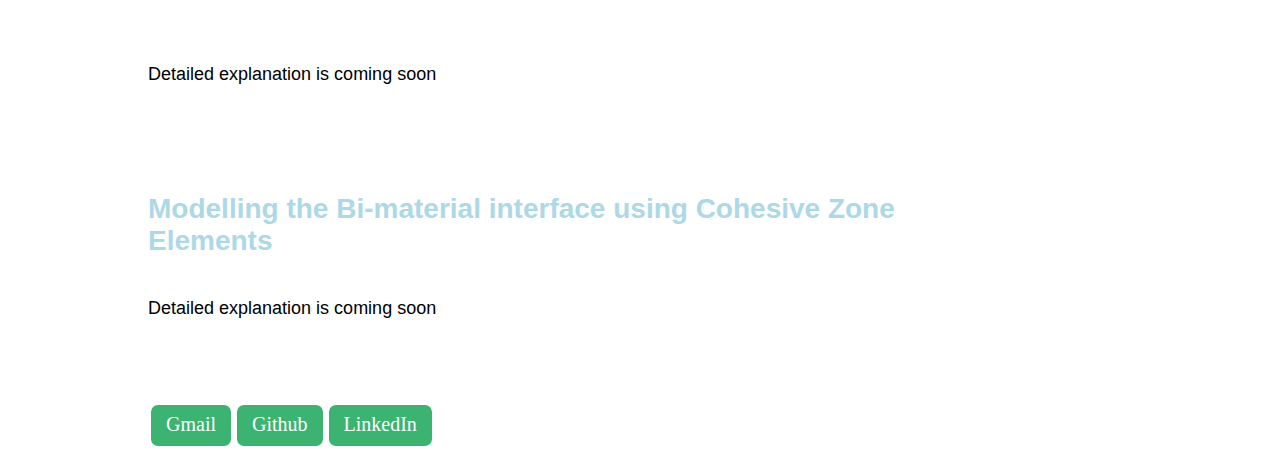
<file: research.html>
<!DOCTYPE html>
<html>
	<link href ='style.css' rel = 'stylesheet'>
	<head>
		<title>Pyparam</title>
	
	</head>
	<body>
		<header style="position: fiexed;">
		<nav>
    		<ul class='nav'>
        		<li ><a href="/">Home</a></li>
        		<li><a href="/blog">Blog</a></li>
			<li><a href="/research">Research</a></li>
			<li><a href="/codes">Codes</a></li>
			<li><a href="/usefullinks">Useful Links</a></li>
        	</ul>
		</nav>
		</header>
		<div class="container">
    		<div class="blurb">
        		<h2>Implementation of Integral type explicit Nonlocal Damage (NLD) model</h2>
				<p><br/>
				<p> Since the traditional damage model suffers from strain localization and it is impossible to get the unique Represetative volume<br> 
				element (RVE) using local damage model. I have developed the novel explicit Nonlocal damage (NLD) model which is not only <br>
			mesh insensitive but also completely explicit. Hence it is computatinally more efficent compared to nonlocal damage model exist<br>
			in the literature. The fast algorithm and unique framework is developed and implemented in commercial FEA package Abaqus (VUMAT) <br>
			This model is coupled with failure zone averaging scheme to get the meso-scopic traction separation relation.</p>
    		 	<h2>Vectorized user Fortran code for Lemaite Ductile damage model. </h2>
				<p><br/>
				<p> Developed the vectorised code based on the single equation radial return mapping algorithm
			of local Lemaitre  <br> ductile damage model. The code has been used to study the softening behaviour of unidirectional composite
			RVE. From this study, <br>  it is found that the multiscale damage and failure modelling can not be advanced by RVE using local damage
			model as it <br> suffers from strain localization and mesh sensitivity. Strain localization is observed at plane oriented 45 Degree 
			with loading direction.<br>  <br>  <br>
					<img src="dam1.jpeg" alt="admin" style="width:250px;height:200px;margin-right:15px;"> 
					<img src="dam2.jpeg" alt="admin" style="width:250px;height:200px;margin-right:15px;">
					<img src="dam3.jpeg" alt="admin" style="width:250px;height:200px;margin-right:15px;">
					<img src="dam4.jpeg" alt="admin" style="width:250px;height:200px;margin-right:15px;"> <br>
			</p> <br> <br> <br> <br> <br>
        		<h2>Phase Field Model of Thermally Induced Solid-Solid Phase Transitions</h2>
				<p><br/>
				<p> Detailed explanation is coming soon</p>
         		<h2>Building GUI based Plug-In Using OOP interface of Abaqus Python</h2>
				<p><br/>
				<p> Detailed explanation is coming soon</p>
         		<h2>Molecular Dynamics study of holed plate using LAMMPS</h2>
				<p><br/>
				<p> Detailed explanation is coming soon</p>
         		<h2>Modelling the Bi-material interface using Cohesive Zone Elements</h2>
				<p><br/>
				<p> Detailed explanation is coming soon</p>
        
        </div><!-- /.blurb -->
		</div><!-- /.container -->
    
    
		<footer>
    		<ul class='foot'>
        		<li class='footer'><a href="mailto:paramveersharma9@gmail.com">Gmail</a></li>
        		<li class='footer'><a href="https://github.com/pyparam">Github</a></li>
                <li class='footer'><a href="https://linkedin.com/in/paramveersharma">LinkedIn</a></li>
			</ul>
</file>
<file: style.css>
h1 {
        margin-top: 100px;
        height: 35px;
        width:70%;
        
        font-family: Arial, Helvetica, sans-serif;
       
        padding-top: 8px;
        padding-bottom: 8px;
        padding-left: 0;
        background-color: White;
  		color :LightBlue;
        font-size:35px;
        }

	h2 {
        margin-top: 100px;
        height: 35px;
        width:70%;
        
        font-family: Arial, Helvetica, sans-serif;
       
        padding-top: 8px;
        padding-bottom: 8px;
        padding-left: 0;
        background-color: White;
  		color :LightBlue;
        font-size:28px;
        }
        
        ul.nav {
   	list-style-type: none;
   	margin: 0;
   	padding: 0;
   	overflow: hidden;
         color :LightBlue ;
         width: 1000px;
	font-size : 28px;
         font-family: Arial, Helvetica, sans-serif;
         background-color:LightBlue;
		}

	
        ul.foot {
   	list-style-type: none;
   	margin: 0;
   	padding: 0;
   	overflow: hidden;
		}
        
        
        p {
       
        font-size : 18px;
        font-family: Verdana, Helvetica, sans-serif;
        padding-right : 210px;
        }
        
        body {
        background-color: white;
        padding-left : 140px;
        }
         a.link{
        color : MediumSeaGreen;
        font-size : 15px;
        text-decoration: none;
        }
       
       
        li {
    	float: left;
		}
      
        
        li a{
       
        font-size : 20px;
        text-decoration: none;
        display : inline-block;
        color : white;
        padding-left:20px;
        padding-right:20px;
        padding-top:8px;
        padding-bottom:10px;
        background-color:LightBlue;
        }
        
        li.footer a {
       
        font-size : 20px;
        text-decoration: none;
        display : inline-block;
        padding-left:15px;
        padding-right:15px;
 		background-color:MediumSeaGreen;
        border-style: solid;
        border-radius : 10px;
        margin-top: 65px;
        
        }
        li.footer a:hover{
        background-color: green;
        }
        
        li a:hover {
       /*text-decoration: underline;*/
        color : white;
    	background-color: MediumSeaGreen;
        }
        a.link:hover 
        {
       /*text-decoration: underline;*/
        color : red;
		}
	img {
    	float: left;
        border-style : solid;
        border-color : LightBlue;
        border-radius:20px;
	}
        a.inline{
        color : MediumSeaGreen;
        text-decoration: none;
        }
        a.inline:hover 
        {
       /*text-decoration: underline;*/
        color : blue;
		}
        img:hover{
        border-color : MediumSeaGreen;
        border-radius:40px;
        }
</file>
